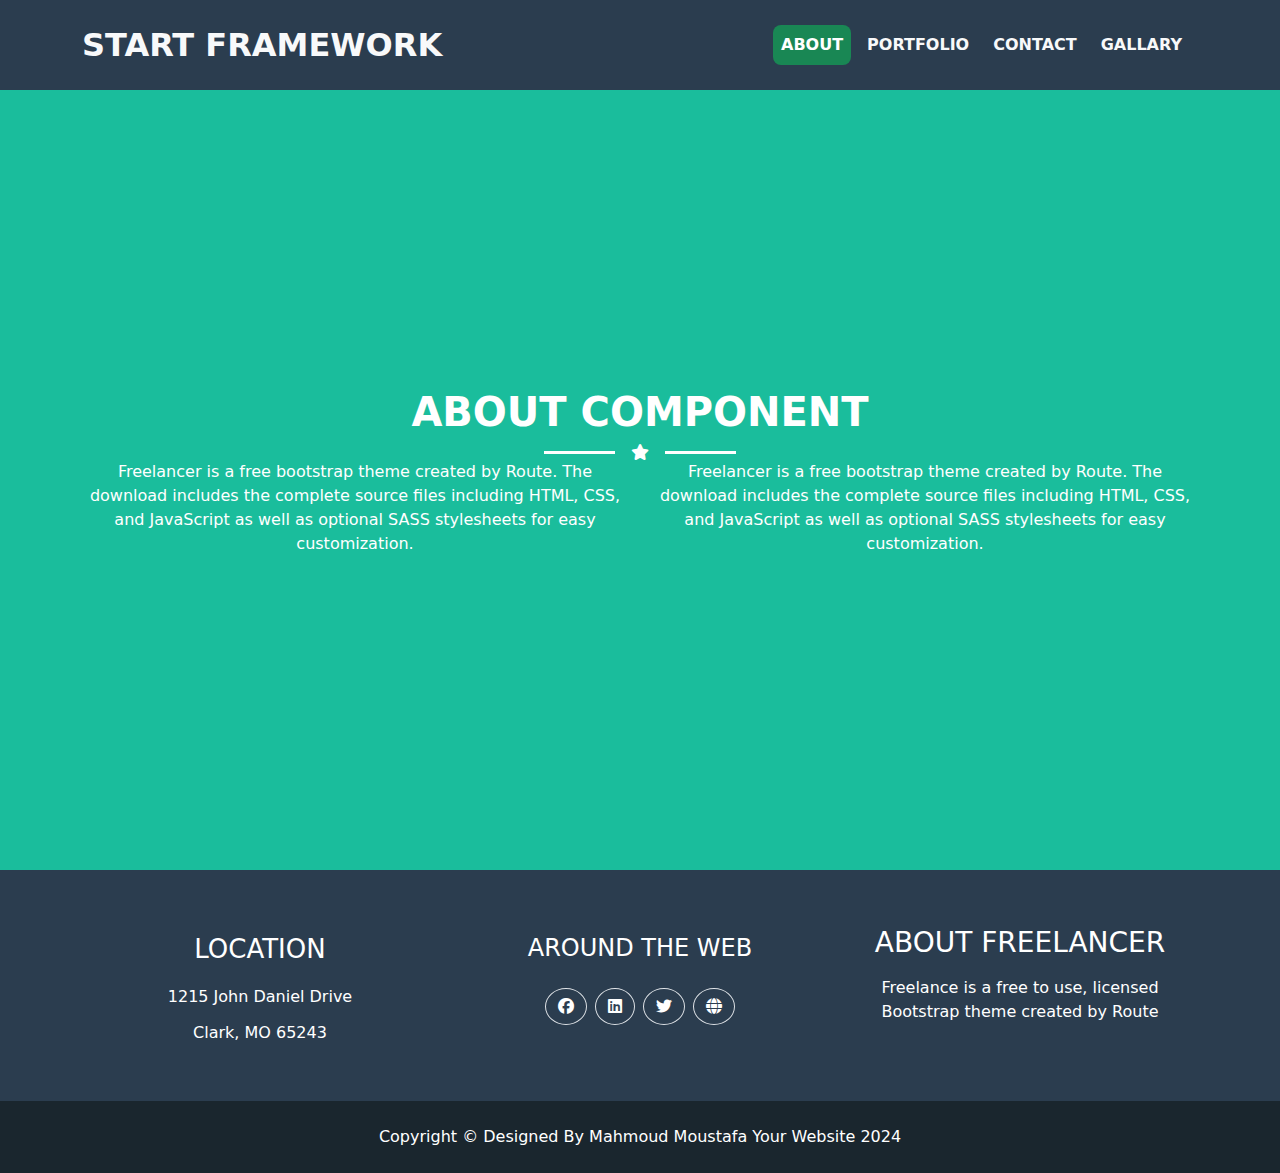
<file: about/index.html>
<!DOCTYPE html><html lang="en" data-critters-container><head>
  <meta charset="utf-8">
  <title>App1</title>
  <base href="/">
  <meta name="viewport" content="width=device-width, initial-scale=1">
  <link rel="icon" type="image/x-icon" href="assets/image/favicon.ico">
<style>@charset "UTF-8";:root{--bs-blue:#0d6efd;--bs-indigo:#6610f2;--bs-purple:#6f42c1;--bs-pink:#d63384;--bs-red:#dc3545;--bs-orange:#fd7e14;--bs-yellow:#ffc107;--bs-green:#198754;--bs-teal:#20c997;--bs-cyan:#0dcaf0;--bs-black:#000;--bs-white:#fff;--bs-gray:#6c757d;--bs-gray-dark:#343a40;--bs-gray-100:#f8f9fa;--bs-gray-200:#e9ecef;--bs-gray-300:#dee2e6;--bs-gray-400:#ced4da;--bs-gray-500:#adb5bd;--bs-gray-600:#6c757d;--bs-gray-700:#495057;--bs-gray-800:#343a40;--bs-gray-900:#212529;--bs-primary:#0d6efd;--bs-secondary:#6c757d;--bs-success:#198754;--bs-info:#0dcaf0;--bs-warning:#ffc107;--bs-danger:#dc3545;--bs-light:#f8f9fa;--bs-dark:#212529;--bs-primary-rgb:13,110,253;--bs-secondary-rgb:108,117,125;--bs-success-rgb:25,135,84;--bs-info-rgb:13,202,240;--bs-warning-rgb:255,193,7;--bs-danger-rgb:220,53,69;--bs-light-rgb:248,249,250;--bs-dark-rgb:33,37,41;--bs-primary-text-emphasis:#052c65;--bs-secondary-text-emphasis:#2b2f32;--bs-success-text-emphasis:#0a3622;--bs-info-text-emphasis:#055160;--bs-warning-text-emphasis:#664d03;--bs-danger-text-emphasis:#58151c;--bs-light-text-emphasis:#495057;--bs-dark-text-emphasis:#495057;--bs-primary-bg-subtle:#cfe2ff;--bs-secondary-bg-subtle:#e2e3e5;--bs-success-bg-subtle:#d1e7dd;--bs-info-bg-subtle:#cff4fc;--bs-warning-bg-subtle:#fff3cd;--bs-danger-bg-subtle:#f8d7da;--bs-light-bg-subtle:#fcfcfd;--bs-dark-bg-subtle:#ced4da;--bs-primary-border-subtle:#9ec5fe;--bs-secondary-border-subtle:#c4c8cb;--bs-success-border-subtle:#a3cfbb;--bs-info-border-subtle:#9eeaf9;--bs-warning-border-subtle:#ffe69c;--bs-danger-border-subtle:#f1aeb5;--bs-light-border-subtle:#e9ecef;--bs-dark-border-subtle:#adb5bd;--bs-white-rgb:255,255,255;--bs-black-rgb:0,0,0;--bs-font-sans-serif:system-ui,-apple-system,"Segoe UI",Roboto,"Helvetica Neue","Noto Sans","Liberation Sans",Arial,sans-serif,"Apple Color Emoji","Segoe UI Emoji","Segoe UI Symbol","Noto Color Emoji";--bs-font-monospace:SFMono-Regular,Menlo,Monaco,Consolas,"Liberation Mono","Courier New",monospace;--bs-gradient:linear-gradient(180deg, rgba(255, 255, 255, .15), rgba(255, 255, 255, 0));--bs-body-font-family:var(--bs-font-sans-serif);--bs-body-font-size:1rem;--bs-body-font-weight:400;--bs-body-line-height:1.5;--bs-body-color:#212529;--bs-body-color-rgb:33,37,41;--bs-body-bg:#fff;--bs-body-bg-rgb:255,255,255;--bs-emphasis-color:#000;--bs-emphasis-color-rgb:0,0,0;--bs-secondary-color:rgba(33, 37, 41, .75);--bs-secondary-color-rgb:33,37,41;--bs-secondary-bg:#e9ecef;--bs-secondary-bg-rgb:233,236,239;--bs-tertiary-color:rgba(33, 37, 41, .5);--bs-tertiary-color-rgb:33,37,41;--bs-tertiary-bg:#f8f9fa;--bs-tertiary-bg-rgb:248,249,250;--bs-heading-color:inherit;--bs-link-color:#0d6efd;--bs-link-color-rgb:13,110,253;--bs-link-decoration:underline;--bs-link-hover-color:#0a58ca;--bs-link-hover-color-rgb:10,88,202;--bs-code-color:#d63384;--bs-highlight-color:#212529;--bs-highlight-bg:#fff3cd;--bs-border-width:1px;--bs-border-style:solid;--bs-border-color:#dee2e6;--bs-border-color-translucent:rgba(0, 0, 0, .175);--bs-border-radius:.375rem;--bs-border-radius-sm:.25rem;--bs-border-radius-lg:.5rem;--bs-border-radius-xl:1rem;--bs-border-radius-xxl:2rem;--bs-border-radius-2xl:var(--bs-border-radius-xxl);--bs-border-radius-pill:50rem;--bs-box-shadow:0 .5rem 1rem rgba(0, 0, 0, .15);--bs-box-shadow-sm:0 .125rem .25rem rgba(0, 0, 0, .075);--bs-box-shadow-lg:0 1rem 3rem rgba(0, 0, 0, .175);--bs-box-shadow-inset:inset 0 1px 2px rgba(0, 0, 0, .075);--bs-focus-ring-width:.25rem;--bs-focus-ring-opacity:.25;--bs-focus-ring-color:rgba(13, 110, 253, .25);--bs-form-valid-color:#198754;--bs-form-valid-border-color:#198754;--bs-form-invalid-color:#dc3545;--bs-form-invalid-border-color:#dc3545}*,:after,:before{box-sizing:border-box}@media (prefers-reduced-motion:no-preference){:root{scroll-behavior:smooth}}body{margin:0;font-family:var(--bs-body-font-family);font-size:var(--bs-body-font-size);font-weight:var(--bs-body-font-weight);line-height:var(--bs-body-line-height);color:var(--bs-body-color);text-align:var(--bs-body-text-align);background-color:var(--bs-body-bg);-webkit-text-size-adjust:100%;-webkit-tap-highlight-color:transparent}h2,h3,h4{margin-top:0;margin-bottom:.5rem;font-weight:500;line-height:1.2;color:var(--bs-heading-color)}h2{font-size:calc(1.325rem + .9vw)}@media (min-width:1200px){h2{font-size:2rem}}h3{font-size:calc(1.3rem + .6vw)}@media (min-width:1200px){h3{font-size:1.75rem}}h4{font-size:calc(1.275rem + .3vw)}@media (min-width:1200px){h4{font-size:1.5rem}}p{margin-top:0;margin-bottom:1rem}ul{padding-left:2rem}ul{margin-top:0;margin-bottom:1rem}a{color:rgba(var(--bs-link-color-rgb),var(--bs-link-opacity,1));text-decoration:underline}a:hover{--bs-link-color-rgb:var(--bs-link-hover-color-rgb)}button{border-radius:0}button:focus:not(:focus-visible){outline:0}button{margin:0;font-family:inherit;font-size:inherit;line-height:inherit}button{text-transform:none}[type=button],button{-webkit-appearance:button}[type=button]:not(:disabled),button:not(:disabled){cursor:pointer}.container{--bs-gutter-x:1.5rem;--bs-gutter-y:0;width:100%;padding-right:calc(var(--bs-gutter-x) * .5);padding-left:calc(var(--bs-gutter-x) * .5);margin-right:auto;margin-left:auto}@media (min-width:576px){.container{max-width:540px}}@media (min-width:768px){.container{max-width:720px}}@media (min-width:992px){.container{max-width:960px}}@media (min-width:1200px){.container{max-width:1140px}}@media (min-width:1400px){.container{max-width:1320px}}:root{--bs-breakpoint-xs:0;--bs-breakpoint-sm:576px;--bs-breakpoint-md:768px;--bs-breakpoint-lg:992px;--bs-breakpoint-xl:1200px;--bs-breakpoint-xxl:1400px}.row{--bs-gutter-x:1.5rem;--bs-gutter-y:0;display:flex;flex-wrap:wrap;margin-top:calc(-1 * var(--bs-gutter-y));margin-right:calc(-.5 * var(--bs-gutter-x));margin-left:calc(-.5 * var(--bs-gutter-x))}.row>*{flex-shrink:0;width:100%;max-width:100%;padding-right:calc(var(--bs-gutter-x) * .5);padding-left:calc(var(--bs-gutter-x) * .5);margin-top:var(--bs-gutter-y)}@media (min-width:768px){.col-md-4{flex:0 0 auto;width:33.33333333%}.col-md-6{flex:0 0 auto;width:50%}}.collapse:not(.show){display:none}.nav-link{display:block;padding:var(--bs-nav-link-padding-y) var(--bs-nav-link-padding-x);font-size:var(--bs-nav-link-font-size);font-weight:var(--bs-nav-link-font-weight);color:var(--bs-nav-link-color);text-decoration:none;background:0 0;border:0;transition:color .15s ease-in-out,background-color .15s ease-in-out,border-color .15s ease-in-out}@media (prefers-reduced-motion:reduce){.nav-link{transition:none}}.nav-link:focus,.nav-link:hover{color:var(--bs-nav-link-hover-color)}.nav-link:focus-visible{outline:0;box-shadow:0 0 0 .25rem #0d6efd40}.nav-link:disabled{color:var(--bs-nav-link-disabled-color);pointer-events:none;cursor:default}.navbar{--bs-navbar-padding-x:0;--bs-navbar-padding-y:.5rem;--bs-navbar-color:rgba(var(--bs-emphasis-color-rgb), .65);--bs-navbar-hover-color:rgba(var(--bs-emphasis-color-rgb), .8);--bs-navbar-disabled-color:rgba(var(--bs-emphasis-color-rgb), .3);--bs-navbar-active-color:rgba(var(--bs-emphasis-color-rgb), 1);--bs-navbar-brand-padding-y:.3125rem;--bs-navbar-brand-margin-end:1rem;--bs-navbar-brand-font-size:1.25rem;--bs-navbar-brand-color:rgba(var(--bs-emphasis-color-rgb), 1);--bs-navbar-brand-hover-color:rgba(var(--bs-emphasis-color-rgb), 1);--bs-navbar-nav-link-padding-x:.5rem;--bs-navbar-toggler-padding-y:.25rem;--bs-navbar-toggler-padding-x:.75rem;--bs-navbar-toggler-font-size:1.25rem;--bs-navbar-toggler-icon-bg:url("data:image/svg+xml,%3csvg xmlns='http://www.w3.org/2000/svg' viewBox='0 0 30 30'%3e%3cpath stroke='rgba%2833, 37, 41, 0.75%29' stroke-linecap='round' stroke-miterlimit='10' stroke-width='2' d='M4 7h22M4 15h22M4 23h22'/%3e%3c/svg%3e");--bs-navbar-toggler-border-color:rgba(var(--bs-emphasis-color-rgb), .15);--bs-navbar-toggler-border-radius:var(--bs-border-radius);--bs-navbar-toggler-focus-width:.25rem;--bs-navbar-toggler-transition:box-shadow .15s ease-in-out;position:relative;display:flex;flex-wrap:wrap;align-items:center;justify-content:space-between;padding:var(--bs-navbar-padding-y) var(--bs-navbar-padding-x)}.navbar>.container{display:flex;flex-wrap:inherit;align-items:center;justify-content:space-between}.navbar-brand{padding-top:var(--bs-navbar-brand-padding-y);padding-bottom:var(--bs-navbar-brand-padding-y);margin-right:var(--bs-navbar-brand-margin-end);font-size:var(--bs-navbar-brand-font-size);color:var(--bs-navbar-brand-color);text-decoration:none;white-space:nowrap}.navbar-brand:focus,.navbar-brand:hover{color:var(--bs-navbar-brand-hover-color)}.navbar-nav{--bs-nav-link-padding-x:0;--bs-nav-link-padding-y:.5rem;--bs-nav-link-font-weight: ;--bs-nav-link-color:var(--bs-navbar-color);--bs-nav-link-hover-color:var(--bs-navbar-hover-color);--bs-nav-link-disabled-color:var(--bs-navbar-disabled-color);display:flex;flex-direction:column;padding-left:0;margin-bottom:0;list-style:none}.navbar-nav .nav-link.active{color:var(--bs-navbar-active-color)}.navbar-collapse{flex-basis:100%;flex-grow:1;align-items:center}.navbar-toggler{padding:var(--bs-navbar-toggler-padding-y) var(--bs-navbar-toggler-padding-x);font-size:var(--bs-navbar-toggler-font-size);line-height:1;color:var(--bs-navbar-color);background-color:transparent;border:var(--bs-border-width) solid var(--bs-navbar-toggler-border-color);border-radius:var(--bs-navbar-toggler-border-radius);transition:var(--bs-navbar-toggler-transition)}@media (prefers-reduced-motion:reduce){.navbar-toggler{transition:none}}.navbar-toggler:hover{text-decoration:none}.navbar-toggler:focus{text-decoration:none;outline:0;box-shadow:0 0 0 var(--bs-navbar-toggler-focus-width)}.navbar-toggler-icon{display:inline-block;width:1.5em;height:1.5em;vertical-align:middle;background-image:var(--bs-navbar-toggler-icon-bg);background-repeat:no-repeat;background-position:center;background-size:100%}@media (min-width:992px){.navbar-expand-lg{flex-wrap:nowrap;justify-content:flex-start}.navbar-expand-lg .navbar-nav{flex-direction:row}.navbar-expand-lg .navbar-nav .nav-link{padding-right:var(--bs-navbar-nav-link-padding-x);padding-left:var(--bs-navbar-nav-link-padding-x)}.navbar-expand-lg .navbar-collapse{display:flex!important;flex-basis:auto}.navbar-expand-lg .navbar-toggler{display:none}}.fixed-top{position:fixed;top:0;right:0;left:0;z-index:1030}.d-flex{display:flex!important}.border{border:var(--bs-border-width) var(--bs-border-style) var(--bs-border-color)!important}.justify-content-center{justify-content:center!important}.justify-content-between{justify-content:space-between!important}.align-items-center{align-items:center!important}.mx-1{margin-right:.25rem!important;margin-left:.25rem!important}.mx-3{margin-right:1rem!important;margin-left:1rem!important}.my-0{margin-top:0!important;margin-bottom:0!important}.my-1{margin-top:.25rem!important;margin-bottom:.25rem!important}.me-2{margin-right:.5rem!important}.mb-2{margin-bottom:.5rem!important}.ms-auto{margin-left:auto!important}.p-2{padding:.5rem!important}.p-3{padding:1rem!important}.py-1{padding-top:.25rem!important;padding-bottom:.25rem!important}.py-4{padding-top:1.5rem!important;padding-bottom:1.5rem!important}.py-5{padding-top:3rem!important;padding-bottom:3rem!important}.pt-2{padding-top:.5rem!important}.pt-3{padding-top:1rem!important}.pb-2{padding-bottom:.5rem!important}.text-center{text-align:center!important}.text-uppercase{text-transform:uppercase!important}.text-capitalize{text-transform:capitalize!important}.text-light{--bs-text-opacity:1;color:rgba(var(--bs-light-rgb),var(--bs-text-opacity))!important}.text-white{--bs-text-opacity:1;color:rgba(var(--bs-white-rgb),var(--bs-text-opacity))!important}.bg-success{--bs-bg-opacity:1;background-color:rgba(var(--bs-success-rgb),var(--bs-bg-opacity))!important}.bg-danger{--bs-bg-opacity:1;background-color:rgba(var(--bs-danger-rgb),var(--bs-bg-opacity))!important}.rounded-3{border-radius:var(--bs-border-radius-lg)!important}.rounded-circle{border-radius:50%!important}@media (min-width:992px){.mb-lg-0{margin-bottom:0!important}}.fa-brands,.fa-solid{-moz-osx-font-smoothing:grayscale;-webkit-font-smoothing:antialiased;display:var(--fa-display,inline-block);font-style:normal;font-variant:normal;line-height:1;text-rendering:auto}.fa-solid{font-family:"Font Awesome 6 Free"}.fa-brands{font-family:"Font Awesome 6 Brands"}.fa-globe:before{content:"\f0ac"}.fa-star:before{content:"\f005"}:root{--fa-style-family-brands:"Font Awesome 6 Brands";--fa-font-brands:normal 400 1em/1 "Font Awesome 6 Brands"}@font-face{font-family:"Font Awesome 6 Brands";font-style:normal;font-weight:400;font-display:block;src:url("./media/fa-brands-400-MDS4TU4L.woff2") format("woff2"),url("./media/fa-brands-400-CNBICIQT.ttf") format("truetype")}.fa-brands{font-weight:400}.fa-linkedin:before{content:"\f08c"}.fa-facebook:before{content:"\f09a"}.fa-twitter:before{content:"\f099"}:root{--fa-font-regular:normal 400 1em/1 "Font Awesome 6 Free"}@font-face{font-family:"Font Awesome 6 Free";font-style:normal;font-weight:400;font-display:block;src:url("./media/fa-regular-400-N56QV3DR.woff2") format("woff2"),url("./media/fa-regular-400-2FI4ICQD.ttf") format("truetype")}:root{--fa-style-family-classic:"Font Awesome 6 Free";--fa-font-solid:normal 900 1em/1 "Font Awesome 6 Free"}@font-face{font-family:"Font Awesome 6 Free";font-style:normal;font-weight:900;font-display:block;src:url("./media/fa-solid-900-Z3HFQTXF.woff2") format("woff2"),url("./media/fa-solid-900-XVWCCN5V.ttf") format("truetype")}.fa-solid{font-weight:900}
</style><link rel="stylesheet" href="styles-I5Q7SJOM.css" media="print" onload="this.media='all'"><noscript><link rel="stylesheet" href="styles-I5Q7SJOM.css"></noscript><style ng-app-id="ng">#title[_ngcontent-ng-c1569535903]{font-size:32px;font-weight:700}.w[_ngcontent-ng-c1569535903]{font-size:16px;font-weight:700}#navbar[_ngcontent-ng-c1569535903]{background-color:#2b3d4f!important}</style><style ng-app-id="ng">.footer[_ngcontent-ng-c4065493471]{background-color:#2b3d4f}.b[_ngcontent-ng-c4065493471]{font-size:26px}footer[_ngcontent-ng-c4065493471]{background-color:#1a262e}</style><style ng-app-id="ng">#about[_ngcontent-ng-c1444975541]{background-color:#1abd9c;padding-top:90px}.h[_ngcontent-ng-c1444975541]{font-weight:700;font-size:40px}</style><style ng-app-id="ng">.lineone[_ngcontent-ng-c3651976218], .linetwo[_ngcontent-ng-c3651976218]{width:6.4%;background-color:#fff;height:3px}</style></head>
<body><!--nghm-->
  <app-root _nghost-ng-c582792440 ng-version="17.3.12" ngh="1" ng-server-context="ssg"><app-navbar _ngcontent-ng-c582792440 _nghost-ng-c1569535903 ngh="0"><nav _ngcontent-ng-c1569535903 id="navbar" class="navbar navbar-expand-lg navbar-light bg-danger fixed-top p-3"><div _ngcontent-ng-c1569535903 class="container d-flex justify-content-between"><a _ngcontent-ng-c1569535903 id="title" href="#" class="navbar-brand uppercase text-light">START FRAMEWORK</a><button _ngcontent-ng-c1569535903 type="button" data-bs-toggle="collapse" data-bs-target="#navbarSupportedContent" aria-controls="navbarSupportedContent" aria-expanded="false" aria-label="Toggle navigation" class="navbar-toggler"><span _ngcontent-ng-c1569535903 class="navbar-toggler-icon"></span></button><div _ngcontent-ng-c1569535903 id="navbarSupportedContent" class="collapse navbar-collapse"><ul _ngcontent-ng-c1569535903 class="navbar-nav ms-auto mb-2 mb-lg-0"><li _ngcontent-ng-c1569535903 class="nav-item me-2"><a _ngcontent-ng-c1569535903 routerlink="about" routerlinkactive="bg-success text-white rounded-3" class="nav-link active w text-light bg-success text-white rounded-3" href="/about">ABOUT</a></li><li _ngcontent-ng-c1569535903 class="nav-item me-2"><a _ngcontent-ng-c1569535903 routerlink="portfolio" routerlinkactive="bg-success text-white rounded-3" class="nav-link active w text-light" href="/portfolio">PORTFOLIO</a></li><li _ngcontent-ng-c1569535903 class="nav-item me-2"><a _ngcontent-ng-c1569535903 routerlink="contact" routerlinkactive="bg-success text-white rounded-3" class="nav-link active w text-light" href="/contact">CONTACT</a></li><li _ngcontent-ng-c1569535903 class="nav-item me-2"><a _ngcontent-ng-c1569535903 routerlink="gallary" routerlinkactive="bg-success text-white rounded-3" class="nav-link active w text-light" href="/gallary">GALLARY</a></li></ul></div></div></nav></app-navbar><router-outlet _ngcontent-ng-c582792440></router-outlet><app-about _nghost-ng-c1444975541 ngh="0"><section _ngcontent-ng-c1444975541 id="about" class="d-flex justify-content-center align-items-center" style="min-height: calc(-30px + 100vh);"><div _ngcontent-ng-c1444975541 class="container u"><div _ngcontent-ng-c1444975541 class="text-center"><h2 _ngcontent-ng-c1444975541 class="h text-white">ABOUT COMPONENT</h2><app-skills _ngcontent-ng-c1444975541 _nghost-ng-c3651976218 ngh="0"><div _ngcontent-ng-c3651976218 class="d-flex justify-content-center align-items-center"><div _ngcontent-ng-c3651976218 class="lineone"></div><i _ngcontent-ng-c3651976218 class="fa-solid fa-star text-white mx-3"></i><div _ngcontent-ng-c3651976218 class="linetwo"></div></div></app-skills><div _ngcontent-ng-c1444975541><div _ngcontent-ng-c1444975541 class="row"><div _ngcontent-ng-c1444975541 class="col-md-6 text-white"><p _ngcontent-ng-c1444975541> Freelancer is a free bootstrap theme created by Route. The download includes the complete source files including HTML, CSS, and JavaScript as well as optional SASS stylesheets for easy customization. </p></div><div _ngcontent-ng-c1444975541 class="col-md-6 text-white"><p _ngcontent-ng-c1444975541> Freelancer is a free bootstrap theme created by Route. The download includes the complete source files including HTML, CSS, and JavaScript as well as optional SASS stylesheets for easy customization. </p></div></div></div></div></div></section></app-about><!----><app-footer _ngcontent-ng-c582792440 _nghost-ng-c4065493471 ngh="0"><section _ngcontent-ng-c4065493471 class="footer py-5"><div _ngcontent-ng-c4065493471 class="container"><div _ngcontent-ng-c4065493471 class="row"><div _ngcontent-ng-c4065493471 class="col-md-4"><div _ngcontent-ng-c4065493471 class="text-center pt-3"><h4 _ngcontent-ng-c4065493471 class="text-uppercase text-white pb-2 b">location</h4><p _ngcontent-ng-c4065493471 class="py-1 my-1 text-white">1215 John Daniel Drive</p><p _ngcontent-ng-c4065493471 class="py-1 my-1 text-white">Clark, MO 65243</p></div></div><div _ngcontent-ng-c4065493471 class="col-md-4"><div _ngcontent-ng-c4065493471 class="text-center"><h4 _ngcontent-ng-c4065493471 class="text-uppercase text-white p-3">AROUND THE WEB</h4><div _ngcontent-ng-c4065493471 class="icons pt-2"><span _ngcontent-ng-c4065493471 class="border rounded-circle p-2 mx-1"><i _ngcontent-ng-c4065493471 class="fa-brands mx-1 text-white fa-facebook"></i></span><span _ngcontent-ng-c4065493471 class="border rounded-circle p-2 mx-1"><i _ngcontent-ng-c4065493471 class="fa-brands mx-1 text-white fa-linkedin"></i></span><span _ngcontent-ng-c4065493471 class="border rounded-circle p-2 mx-1"><i _ngcontent-ng-c4065493471 class="fa-brands mx-1 text-white fa-twitter"></i></span><span _ngcontent-ng-c4065493471 class="border rounded-circle p-2 mx-1"><i _ngcontent-ng-c4065493471 class="fa-solid mx-1 text-white fa-globe"></i></span></div></div></div><div _ngcontent-ng-c4065493471 class="col-md-4"><h3 _ngcontent-ng-c4065493471 class="text-uppercase text-white pt-2 text-center pb-2">ABOUT FREELANCER
</h3><p _ngcontent-ng-c4065493471 class="text-white text-center">Freelance is a free to use, licensed Bootstrap theme created by Route </p></div></div></div></section><section _ngcontent-ng-c4065493471><footer _ngcontent-ng-c4065493471 class="text-center"><div _ngcontent-ng-c4065493471 class="py-4"><p _ngcontent-ng-c4065493471 class="text-white my-0 text-capitalize">Copyright © designed by Mahmoud Moustafa Your Website 2024</p></div></footer></section></app-footer></app-root>
<script src="polyfills-SCHOHYNV.js" type="module"></script><script src="scripts-EEEIPNC3.js" defer></script><script src="main-N3GWDDP6.js" type="module"></script>

<script id="ng-state" type="application/json">{"__nghData__":[{},{"c":{"1":[{"i":"c1444975541","r":1}]}}]}</script></body></html>
</file>
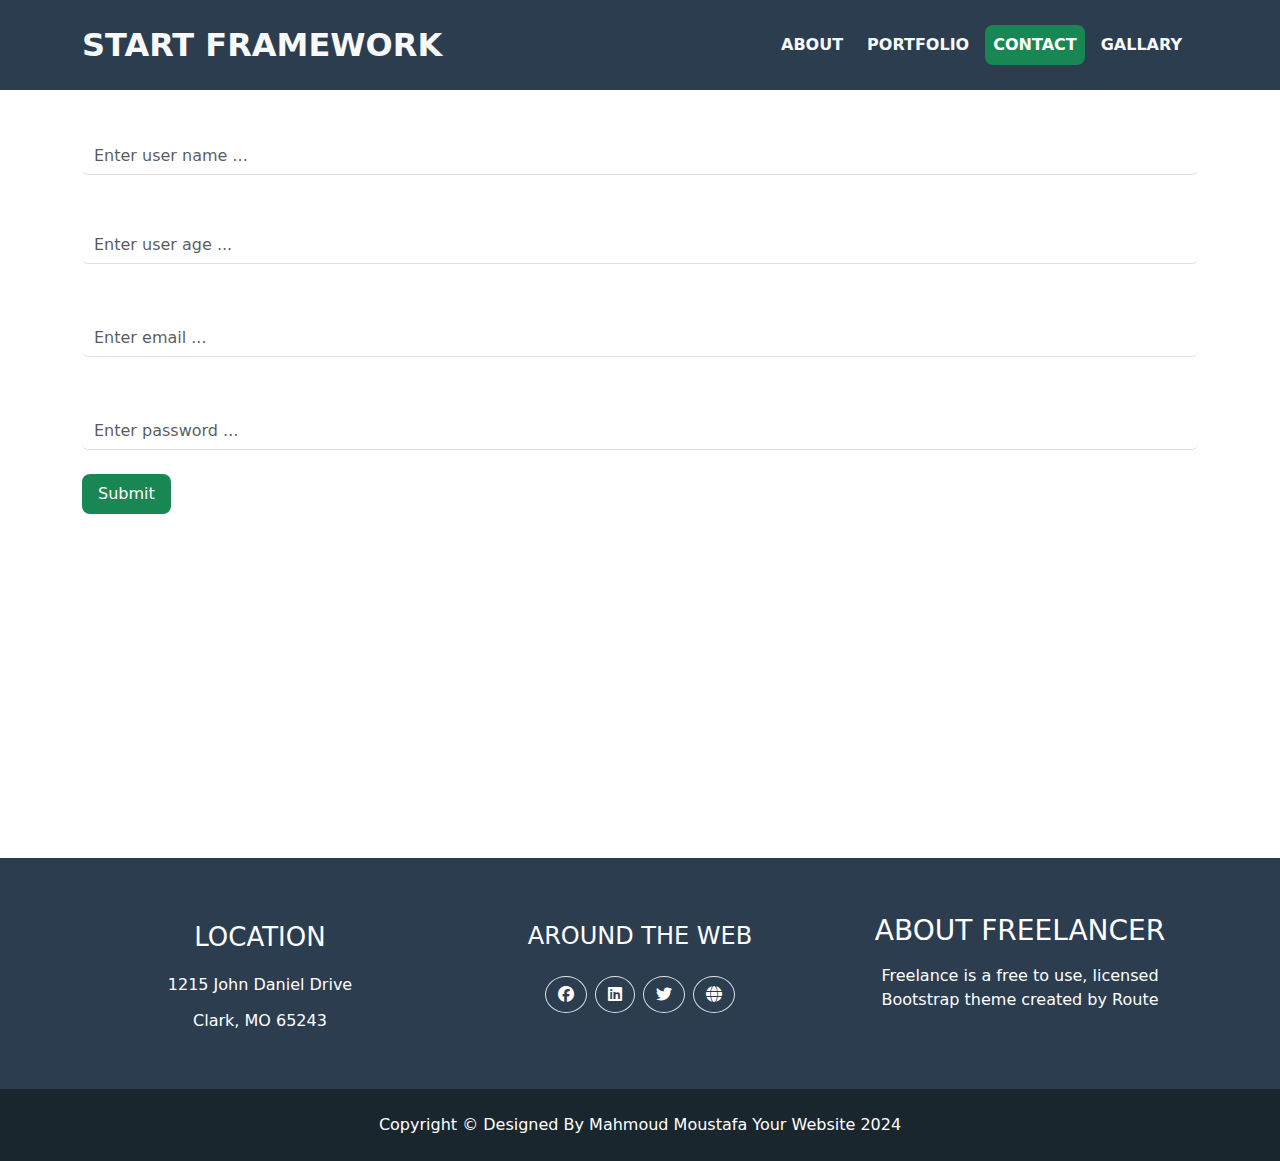
<file: contact/index.html>
<!DOCTYPE html><html lang="en" data-critters-container><head>
  <meta charset="utf-8">
  <title>App1</title>
  <base href="/">
  <meta name="viewport" content="width=device-width, initial-scale=1">
  <link rel="icon" type="image/x-icon" href="assets/image/favicon.ico">
<style>@charset "UTF-8";:root{--bs-blue:#0d6efd;--bs-indigo:#6610f2;--bs-purple:#6f42c1;--bs-pink:#d63384;--bs-red:#dc3545;--bs-orange:#fd7e14;--bs-yellow:#ffc107;--bs-green:#198754;--bs-teal:#20c997;--bs-cyan:#0dcaf0;--bs-black:#000;--bs-white:#fff;--bs-gray:#6c757d;--bs-gray-dark:#343a40;--bs-gray-100:#f8f9fa;--bs-gray-200:#e9ecef;--bs-gray-300:#dee2e6;--bs-gray-400:#ced4da;--bs-gray-500:#adb5bd;--bs-gray-600:#6c757d;--bs-gray-700:#495057;--bs-gray-800:#343a40;--bs-gray-900:#212529;--bs-primary:#0d6efd;--bs-secondary:#6c757d;--bs-success:#198754;--bs-info:#0dcaf0;--bs-warning:#ffc107;--bs-danger:#dc3545;--bs-light:#f8f9fa;--bs-dark:#212529;--bs-primary-rgb:13,110,253;--bs-secondary-rgb:108,117,125;--bs-success-rgb:25,135,84;--bs-info-rgb:13,202,240;--bs-warning-rgb:255,193,7;--bs-danger-rgb:220,53,69;--bs-light-rgb:248,249,250;--bs-dark-rgb:33,37,41;--bs-primary-text-emphasis:#052c65;--bs-secondary-text-emphasis:#2b2f32;--bs-success-text-emphasis:#0a3622;--bs-info-text-emphasis:#055160;--bs-warning-text-emphasis:#664d03;--bs-danger-text-emphasis:#58151c;--bs-light-text-emphasis:#495057;--bs-dark-text-emphasis:#495057;--bs-primary-bg-subtle:#cfe2ff;--bs-secondary-bg-subtle:#e2e3e5;--bs-success-bg-subtle:#d1e7dd;--bs-info-bg-subtle:#cff4fc;--bs-warning-bg-subtle:#fff3cd;--bs-danger-bg-subtle:#f8d7da;--bs-light-bg-subtle:#fcfcfd;--bs-dark-bg-subtle:#ced4da;--bs-primary-border-subtle:#9ec5fe;--bs-secondary-border-subtle:#c4c8cb;--bs-success-border-subtle:#a3cfbb;--bs-info-border-subtle:#9eeaf9;--bs-warning-border-subtle:#ffe69c;--bs-danger-border-subtle:#f1aeb5;--bs-light-border-subtle:#e9ecef;--bs-dark-border-subtle:#adb5bd;--bs-white-rgb:255,255,255;--bs-black-rgb:0,0,0;--bs-font-sans-serif:system-ui,-apple-system,"Segoe UI",Roboto,"Helvetica Neue","Noto Sans","Liberation Sans",Arial,sans-serif,"Apple Color Emoji","Segoe UI Emoji","Segoe UI Symbol","Noto Color Emoji";--bs-font-monospace:SFMono-Regular,Menlo,Monaco,Consolas,"Liberation Mono","Courier New",monospace;--bs-gradient:linear-gradient(180deg, rgba(255, 255, 255, .15), rgba(255, 255, 255, 0));--bs-body-font-family:var(--bs-font-sans-serif);--bs-body-font-size:1rem;--bs-body-font-weight:400;--bs-body-line-height:1.5;--bs-body-color:#212529;--bs-body-color-rgb:33,37,41;--bs-body-bg:#fff;--bs-body-bg-rgb:255,255,255;--bs-emphasis-color:#000;--bs-emphasis-color-rgb:0,0,0;--bs-secondary-color:rgba(33, 37, 41, .75);--bs-secondary-color-rgb:33,37,41;--bs-secondary-bg:#e9ecef;--bs-secondary-bg-rgb:233,236,239;--bs-tertiary-color:rgba(33, 37, 41, .5);--bs-tertiary-color-rgb:33,37,41;--bs-tertiary-bg:#f8f9fa;--bs-tertiary-bg-rgb:248,249,250;--bs-heading-color:inherit;--bs-link-color:#0d6efd;--bs-link-color-rgb:13,110,253;--bs-link-decoration:underline;--bs-link-hover-color:#0a58ca;--bs-link-hover-color-rgb:10,88,202;--bs-code-color:#d63384;--bs-highlight-color:#212529;--bs-highlight-bg:#fff3cd;--bs-border-width:1px;--bs-border-style:solid;--bs-border-color:#dee2e6;--bs-border-color-translucent:rgba(0, 0, 0, .175);--bs-border-radius:.375rem;--bs-border-radius-sm:.25rem;--bs-border-radius-lg:.5rem;--bs-border-radius-xl:1rem;--bs-border-radius-xxl:2rem;--bs-border-radius-2xl:var(--bs-border-radius-xxl);--bs-border-radius-pill:50rem;--bs-box-shadow:0 .5rem 1rem rgba(0, 0, 0, .15);--bs-box-shadow-sm:0 .125rem .25rem rgba(0, 0, 0, .075);--bs-box-shadow-lg:0 1rem 3rem rgba(0, 0, 0, .175);--bs-box-shadow-inset:inset 0 1px 2px rgba(0, 0, 0, .075);--bs-focus-ring-width:.25rem;--bs-focus-ring-opacity:.25;--bs-focus-ring-color:rgba(13, 110, 253, .25);--bs-form-valid-color:#198754;--bs-form-valid-border-color:#198754;--bs-form-invalid-color:#dc3545;--bs-form-invalid-border-color:#dc3545}*,:after,:before{box-sizing:border-box}@media (prefers-reduced-motion:no-preference){:root{scroll-behavior:smooth}}body{margin:0;font-family:var(--bs-body-font-family);font-size:var(--bs-body-font-size);font-weight:var(--bs-body-font-weight);line-height:var(--bs-body-line-height);color:var(--bs-body-color);text-align:var(--bs-body-text-align);background-color:var(--bs-body-bg);-webkit-text-size-adjust:100%;-webkit-tap-highlight-color:transparent}h3,h4{margin-top:0;margin-bottom:.5rem;font-weight:500;line-height:1.2;color:var(--bs-heading-color)}h3{font-size:calc(1.3rem + .6vw)}@media (min-width:1200px){h3{font-size:1.75rem}}h4{font-size:calc(1.275rem + .3vw)}@media (min-width:1200px){h4{font-size:1.5rem}}p{margin-top:0;margin-bottom:1rem}ul{padding-left:2rem}ul{margin-top:0;margin-bottom:1rem}a{color:rgba(var(--bs-link-color-rgb),var(--bs-link-opacity,1));text-decoration:underline}a:hover{--bs-link-color-rgb:var(--bs-link-hover-color-rgb)}button{border-radius:0}button:focus:not(:focus-visible){outline:0}button,input{margin:0;font-family:inherit;font-size:inherit;line-height:inherit}button{text-transform:none}[type=button],button{-webkit-appearance:button}[type=button]:not(:disabled),button:not(:disabled){cursor:pointer}.container{--bs-gutter-x:1.5rem;--bs-gutter-y:0;width:100%;padding-right:calc(var(--bs-gutter-x) * .5);padding-left:calc(var(--bs-gutter-x) * .5);margin-right:auto;margin-left:auto}@media (min-width:576px){.container{max-width:540px}}@media (min-width:768px){.container{max-width:720px}}@media (min-width:992px){.container{max-width:960px}}@media (min-width:1200px){.container{max-width:1140px}}@media (min-width:1400px){.container{max-width:1320px}}:root{--bs-breakpoint-xs:0;--bs-breakpoint-sm:576px;--bs-breakpoint-md:768px;--bs-breakpoint-lg:992px;--bs-breakpoint-xl:1200px;--bs-breakpoint-xxl:1400px}.row{--bs-gutter-x:1.5rem;--bs-gutter-y:0;display:flex;flex-wrap:wrap;margin-top:calc(-1 * var(--bs-gutter-y));margin-right:calc(-.5 * var(--bs-gutter-x));margin-left:calc(-.5 * var(--bs-gutter-x))}.row>*{flex-shrink:0;width:100%;max-width:100%;padding-right:calc(var(--bs-gutter-x) * .5);padding-left:calc(var(--bs-gutter-x) * .5);margin-top:var(--bs-gutter-y)}@media (min-width:768px){.col-md-4{flex:0 0 auto;width:33.33333333%}}.form-control{display:block;width:100%;padding:.375rem .75rem;font-size:1rem;font-weight:400;line-height:1.5;color:var(--bs-body-color);-webkit-appearance:none;-moz-appearance:none;appearance:none;background-color:var(--bs-body-bg);background-clip:padding-box;border:var(--bs-border-width) solid var(--bs-border-color);border-radius:var(--bs-border-radius);transition:border-color .15s ease-in-out,box-shadow .15s ease-in-out}@media (prefers-reduced-motion:reduce){.form-control{transition:none}}.form-control:focus{color:var(--bs-body-color);background-color:var(--bs-body-bg);border-color:#86b7fe;outline:0;box-shadow:0 0 0 .25rem #0d6efd40}.form-control::-webkit-date-and-time-value{min-width:85px;height:1.5em;margin:0}.form-control::-webkit-datetime-edit{display:block;padding:0}.form-control::-moz-placeholder{color:var(--bs-secondary-color);opacity:1}.form-control::placeholder{color:var(--bs-secondary-color);opacity:1}.form-control:disabled{background-color:var(--bs-secondary-bg);opacity:1}.form-control::-webkit-file-upload-button{padding:.375rem .75rem;margin:-.375rem -.75rem;-webkit-margin-end:.75rem;margin-inline-end:.75rem;color:var(--bs-body-color);background-color:var(--bs-tertiary-bg);pointer-events:none;border-color:inherit;border-style:solid;border-width:0;border-inline-end-width:var(--bs-border-width);border-radius:0;-webkit-transition:color .15s ease-in-out,background-color .15s ease-in-out,border-color .15s ease-in-out,box-shadow .15s ease-in-out;transition:color .15s ease-in-out,background-color .15s ease-in-out,border-color .15s ease-in-out,box-shadow .15s ease-in-out}.form-control::file-selector-button{padding:.375rem .75rem;margin:-.375rem -.75rem;-webkit-margin-end:.75rem;margin-inline-end:.75rem;color:var(--bs-body-color);background-color:var(--bs-tertiary-bg);pointer-events:none;border-color:inherit;border-style:solid;border-width:0;border-inline-end-width:var(--bs-border-width);border-radius:0;transition:color .15s ease-in-out,background-color .15s ease-in-out,border-color .15s ease-in-out,box-shadow .15s ease-in-out}@media (prefers-reduced-motion:reduce){.form-control::-webkit-file-upload-button{-webkit-transition:none;transition:none}.form-control::file-selector-button{transition:none}}.form-control:hover:not(:disabled):not([readonly])::-webkit-file-upload-button{background-color:var(--bs-secondary-bg)}.form-control:hover:not(:disabled):not([readonly])::file-selector-button{background-color:var(--bs-secondary-bg)}.btn{--bs-btn-padding-x:.75rem;--bs-btn-padding-y:.375rem;--bs-btn-font-family: ;--bs-btn-font-size:1rem;--bs-btn-font-weight:400;--bs-btn-line-height:1.5;--bs-btn-color:var(--bs-body-color);--bs-btn-bg:transparent;--bs-btn-border-width:var(--bs-border-width);--bs-btn-border-color:transparent;--bs-btn-border-radius:var(--bs-border-radius);--bs-btn-hover-border-color:transparent;--bs-btn-box-shadow:inset 0 1px 0 rgba(255, 255, 255, .15),0 1px 1px rgba(0, 0, 0, .075);--bs-btn-disabled-opacity:.65;--bs-btn-focus-box-shadow:0 0 0 .25rem rgba(var(--bs-btn-focus-shadow-rgb), .5);display:inline-block;padding:var(--bs-btn-padding-y) var(--bs-btn-padding-x);font-family:var(--bs-btn-font-family);font-size:var(--bs-btn-font-size);font-weight:var(--bs-btn-font-weight);line-height:var(--bs-btn-line-height);color:var(--bs-btn-color);text-align:center;text-decoration:none;vertical-align:middle;cursor:pointer;-webkit-user-select:none;-moz-user-select:none;user-select:none;border:var(--bs-btn-border-width) solid var(--bs-btn-border-color);border-radius:var(--bs-btn-border-radius);background-color:var(--bs-btn-bg);transition:color .15s ease-in-out,background-color .15s ease-in-out,border-color .15s ease-in-out,box-shadow .15s ease-in-out}@media (prefers-reduced-motion:reduce){.btn{transition:none}}.btn:hover{color:var(--bs-btn-hover-color);background-color:var(--bs-btn-hover-bg);border-color:var(--bs-btn-hover-border-color)}.btn:focus-visible{color:var(--bs-btn-hover-color);background-color:var(--bs-btn-hover-bg);border-color:var(--bs-btn-hover-border-color);outline:0;box-shadow:var(--bs-btn-focus-box-shadow)}.btn:first-child:active,:not(.btn-check)+.btn:active{color:var(--bs-btn-active-color);background-color:var(--bs-btn-active-bg);border-color:var(--bs-btn-active-border-color)}.btn:first-child:active:focus-visible,:not(.btn-check)+.btn:active:focus-visible{box-shadow:var(--bs-btn-focus-box-shadow)}.btn:disabled{color:var(--bs-btn-disabled-color);pointer-events:none;background-color:var(--bs-btn-disabled-bg);border-color:var(--bs-btn-disabled-border-color);opacity:var(--bs-btn-disabled-opacity)}.collapse:not(.show){display:none}.nav-link{display:block;padding:var(--bs-nav-link-padding-y) var(--bs-nav-link-padding-x);font-size:var(--bs-nav-link-font-size);font-weight:var(--bs-nav-link-font-weight);color:var(--bs-nav-link-color);text-decoration:none;background:0 0;border:0;transition:color .15s ease-in-out,background-color .15s ease-in-out,border-color .15s ease-in-out}@media (prefers-reduced-motion:reduce){.nav-link{transition:none}}.nav-link:focus,.nav-link:hover{color:var(--bs-nav-link-hover-color)}.nav-link:focus-visible{outline:0;box-shadow:0 0 0 .25rem #0d6efd40}.nav-link:disabled{color:var(--bs-nav-link-disabled-color);pointer-events:none;cursor:default}.navbar{--bs-navbar-padding-x:0;--bs-navbar-padding-y:.5rem;--bs-navbar-color:rgba(var(--bs-emphasis-color-rgb), .65);--bs-navbar-hover-color:rgba(var(--bs-emphasis-color-rgb), .8);--bs-navbar-disabled-color:rgba(var(--bs-emphasis-color-rgb), .3);--bs-navbar-active-color:rgba(var(--bs-emphasis-color-rgb), 1);--bs-navbar-brand-padding-y:.3125rem;--bs-navbar-brand-margin-end:1rem;--bs-navbar-brand-font-size:1.25rem;--bs-navbar-brand-color:rgba(var(--bs-emphasis-color-rgb), 1);--bs-navbar-brand-hover-color:rgba(var(--bs-emphasis-color-rgb), 1);--bs-navbar-nav-link-padding-x:.5rem;--bs-navbar-toggler-padding-y:.25rem;--bs-navbar-toggler-padding-x:.75rem;--bs-navbar-toggler-font-size:1.25rem;--bs-navbar-toggler-icon-bg:url("data:image/svg+xml,%3csvg xmlns='http://www.w3.org/2000/svg' viewBox='0 0 30 30'%3e%3cpath stroke='rgba%2833, 37, 41, 0.75%29' stroke-linecap='round' stroke-miterlimit='10' stroke-width='2' d='M4 7h22M4 15h22M4 23h22'/%3e%3c/svg%3e");--bs-navbar-toggler-border-color:rgba(var(--bs-emphasis-color-rgb), .15);--bs-navbar-toggler-border-radius:var(--bs-border-radius);--bs-navbar-toggler-focus-width:.25rem;--bs-navbar-toggler-transition:box-shadow .15s ease-in-out;position:relative;display:flex;flex-wrap:wrap;align-items:center;justify-content:space-between;padding:var(--bs-navbar-padding-y) var(--bs-navbar-padding-x)}.navbar>.container{display:flex;flex-wrap:inherit;align-items:center;justify-content:space-between}.navbar-brand{padding-top:var(--bs-navbar-brand-padding-y);padding-bottom:var(--bs-navbar-brand-padding-y);margin-right:var(--bs-navbar-brand-margin-end);font-size:var(--bs-navbar-brand-font-size);color:var(--bs-navbar-brand-color);text-decoration:none;white-space:nowrap}.navbar-brand:focus,.navbar-brand:hover{color:var(--bs-navbar-brand-hover-color)}.navbar-nav{--bs-nav-link-padding-x:0;--bs-nav-link-padding-y:.5rem;--bs-nav-link-font-weight: ;--bs-nav-link-color:var(--bs-navbar-color);--bs-nav-link-hover-color:var(--bs-navbar-hover-color);--bs-nav-link-disabled-color:var(--bs-navbar-disabled-color);display:flex;flex-direction:column;padding-left:0;margin-bottom:0;list-style:none}.navbar-nav .nav-link.active{color:var(--bs-navbar-active-color)}.navbar-collapse{flex-basis:100%;flex-grow:1;align-items:center}.navbar-toggler{padding:var(--bs-navbar-toggler-padding-y) var(--bs-navbar-toggler-padding-x);font-size:var(--bs-navbar-toggler-font-size);line-height:1;color:var(--bs-navbar-color);background-color:transparent;border:var(--bs-border-width) solid var(--bs-navbar-toggler-border-color);border-radius:var(--bs-navbar-toggler-border-radius);transition:var(--bs-navbar-toggler-transition)}@media (prefers-reduced-motion:reduce){.navbar-toggler{transition:none}}.navbar-toggler:hover{text-decoration:none}.navbar-toggler:focus{text-decoration:none;outline:0;box-shadow:0 0 0 var(--bs-navbar-toggler-focus-width)}.navbar-toggler-icon{display:inline-block;width:1.5em;height:1.5em;vertical-align:middle;background-image:var(--bs-navbar-toggler-icon-bg);background-repeat:no-repeat;background-position:center;background-size:100%}@media (min-width:992px){.navbar-expand-lg{flex-wrap:nowrap;justify-content:flex-start}.navbar-expand-lg .navbar-nav{flex-direction:row}.navbar-expand-lg .navbar-nav .nav-link{padding-right:var(--bs-navbar-nav-link-padding-x);padding-left:var(--bs-navbar-nav-link-padding-x)}.navbar-expand-lg .navbar-collapse{display:flex!important;flex-basis:auto}.navbar-expand-lg .navbar-toggler{display:none}}.fixed-top{position:fixed;top:0;right:0;left:0;z-index:1030}.d-flex{display:flex!important}.border{border:var(--bs-border-width) var(--bs-border-style) var(--bs-border-color)!important}.border-0{border:0!important}.border-bottom{border-bottom:var(--bs-border-width) var(--bs-border-style) var(--bs-border-color)!important}.justify-content-between{justify-content:space-between!important}.mx-1{margin-right:.25rem!important;margin-left:.25rem!important}.my-0{margin-top:0!important;margin-bottom:0!important}.my-1{margin-top:.25rem!important;margin-bottom:.25rem!important}.mt-3{margin-top:1rem!important}.me-2{margin-right:.5rem!important}.mb-1{margin-bottom:.25rem!important}.mb-2{margin-bottom:.5rem!important}.mb-5{margin-bottom:3rem!important}.ms-auto{margin-left:auto!important}.p-2{padding:.5rem!important}.p-3{padding:1rem!important}.py-1{padding-top:.25rem!important;padding-bottom:.25rem!important}.py-4{padding-top:1.5rem!important;padding-bottom:1.5rem!important}.py-5{padding-top:3rem!important;padding-bottom:3rem!important}.pt-2{padding-top:.5rem!important}.pt-3{padding-top:1rem!important}.pt-5{padding-top:3rem!important}.pe-3{padding-right:1rem!important}.pb-2{padding-bottom:.5rem!important}.ps-3{padding-left:1rem!important}.text-center{text-align:center!important}.text-uppercase{text-transform:uppercase!important}.text-capitalize{text-transform:capitalize!important}.text-light{--bs-text-opacity:1;color:rgba(var(--bs-light-rgb),var(--bs-text-opacity))!important}.text-white{--bs-text-opacity:1;color:rgba(var(--bs-white-rgb),var(--bs-text-opacity))!important}.bg-success{--bs-bg-opacity:1;background-color:rgba(var(--bs-success-rgb),var(--bs-bg-opacity))!important}.bg-danger{--bs-bg-opacity:1;background-color:rgba(var(--bs-danger-rgb),var(--bs-bg-opacity))!important}.rounded-3{border-radius:var(--bs-border-radius-lg)!important}.rounded-circle{border-radius:50%!important}@media (min-width:992px){.mb-lg-0{margin-bottom:0!important}}.fa-brands,.fa-solid{-moz-osx-font-smoothing:grayscale;-webkit-font-smoothing:antialiased;display:var(--fa-display,inline-block);font-style:normal;font-variant:normal;line-height:1;text-rendering:auto}.fa-solid{font-family:"Font Awesome 6 Free"}.fa-brands{font-family:"Font Awesome 6 Brands"}.fa-globe:before{content:"\f0ac"}:root{--fa-style-family-brands:"Font Awesome 6 Brands";--fa-font-brands:normal 400 1em/1 "Font Awesome 6 Brands"}@font-face{font-family:"Font Awesome 6 Brands";font-style:normal;font-weight:400;font-display:block;src:url("./media/fa-brands-400-MDS4TU4L.woff2") format("woff2"),url("./media/fa-brands-400-CNBICIQT.ttf") format("truetype")}.fa-brands{font-weight:400}.fa-linkedin:before{content:"\f08c"}.fa-facebook:before{content:"\f09a"}.fa-twitter:before{content:"\f099"}:root{--fa-font-regular:normal 400 1em/1 "Font Awesome 6 Free"}@font-face{font-family:"Font Awesome 6 Free";font-style:normal;font-weight:400;font-display:block;src:url("./media/fa-regular-400-N56QV3DR.woff2") format("woff2"),url("./media/fa-regular-400-2FI4ICQD.ttf") format("truetype")}:root{--fa-style-family-classic:"Font Awesome 6 Free";--fa-font-solid:normal 900 1em/1 "Font Awesome 6 Free"}@font-face{font-family:"Font Awesome 6 Free";font-style:normal;font-weight:900;font-display:block;src:url("./media/fa-solid-900-Z3HFQTXF.woff2") format("woff2"),url("./media/fa-solid-900-XVWCCN5V.ttf") format("truetype")}.fa-solid{font-weight:900}
</style><link rel="stylesheet" href="styles-I5Q7SJOM.css" media="print" onload="this.media='all'"><noscript><link rel="stylesheet" href="styles-I5Q7SJOM.css"></noscript><style ng-app-id="ng">#title[_ngcontent-ng-c1569535903]{font-size:32px;font-weight:700}.w[_ngcontent-ng-c1569535903]{font-size:16px;font-weight:700}#navbar[_ngcontent-ng-c1569535903]{background-color:#2b3d4f!important}</style><style ng-app-id="ng">.footer[_ngcontent-ng-c4065493471]{background-color:#2b3d4f}.b[_ngcontent-ng-c4065493471]{font-size:26px}footer[_ngcontent-ng-c4065493471]{background-color:#1a262e}</style><style ng-app-id="ng">#contact[_ngcontent-ng-c3813508555]{padding-top:90px}.form-control[_ngcontent-ng-c3813508555]:focus{box-shadow:0 0}@media (max-width:768px){#contact[_ngcontent-ng-c3813508555]{min-height:calc(-330px + 100vh)!important;padding-top:120px}}</style></head>
<body><!--nghm-->
  <app-root _nghost-ng-c582792440 ng-version="17.3.12" ngh="1" ng-server-context="ssg"><app-navbar _ngcontent-ng-c582792440 _nghost-ng-c1569535903 ngh="0"><nav _ngcontent-ng-c1569535903 id="navbar" class="navbar navbar-expand-lg navbar-light bg-danger fixed-top p-3"><div _ngcontent-ng-c1569535903 class="container d-flex justify-content-between"><a _ngcontent-ng-c1569535903 id="title" href="#" class="navbar-brand uppercase text-light">START FRAMEWORK</a><button _ngcontent-ng-c1569535903 type="button" data-bs-toggle="collapse" data-bs-target="#navbarSupportedContent" aria-controls="navbarSupportedContent" aria-expanded="false" aria-label="Toggle navigation" class="navbar-toggler"><span _ngcontent-ng-c1569535903 class="navbar-toggler-icon"></span></button><div _ngcontent-ng-c1569535903 id="navbarSupportedContent" class="collapse navbar-collapse"><ul _ngcontent-ng-c1569535903 class="navbar-nav ms-auto mb-2 mb-lg-0"><li _ngcontent-ng-c1569535903 class="nav-item me-2"><a _ngcontent-ng-c1569535903 routerlink="about" routerlinkactive="bg-success text-white rounded-3" class="nav-link active w text-light" href="/about">ABOUT</a></li><li _ngcontent-ng-c1569535903 class="nav-item me-2"><a _ngcontent-ng-c1569535903 routerlink="portfolio" routerlinkactive="bg-success text-white rounded-3" class="nav-link active w text-light" href="/portfolio">PORTFOLIO</a></li><li _ngcontent-ng-c1569535903 class="nav-item me-2"><a _ngcontent-ng-c1569535903 routerlink="contact" routerlinkactive="bg-success text-white rounded-3" class="nav-link active w text-light bg-success text-white rounded-3" href="/contact">CONTACT</a></li><li _ngcontent-ng-c1569535903 class="nav-item me-2"><a _ngcontent-ng-c1569535903 routerlink="gallary" routerlinkactive="bg-success text-white rounded-3" class="nav-link active w text-light" href="/gallary">GALLARY</a></li></ul></div></div></nav></app-navbar><router-outlet _ngcontent-ng-c582792440></router-outlet><app-contact _nghost-ng-c3813508555 ngh="0"><section _ngcontent-ng-c3813508555 id="contact" class="mb-5" style="min-height: calc(-90px + 100vh);"><div _ngcontent-ng-c3813508555 class="container"><form _ngcontent-ng-c3813508555 id="form"><div _ngcontent-ng-c3813508555 class="mb-1 pt-5"><input _ngcontent-ng-c3813508555 required type="text" id="exampleFormControlInput1" placeholder="Enter user name ..." class="form-control border-0 border-bottom"></div><div _ngcontent-ng-c3813508555 class="mb-2 pt-5"><input _ngcontent-ng-c3813508555 required type="number" id="exampleFormControlInput2" placeholder="Enter user age ..." class="form-control border-0 border-bottom"></div><div _ngcontent-ng-c3813508555 class="mb-2 pt-5"><input _ngcontent-ng-c3813508555 required type="email" id="exampleFormControlInput3" placeholder="Enter email ..." class="form-control border-0 border-bottom"></div><div _ngcontent-ng-c3813508555 class="mb-2 pt-5"><input _ngcontent-ng-c3813508555 required type="password" id="exampleFormControlInput4" placeholder="Enter password ..." class="form-control border-0 border-bottom"></div><button _ngcontent-ng-c3813508555 class="rounded-3 border-0 text-white pt-2 pb-2 ps-3 pe-3 btn bg-success mt-3">Submit</button></form></div></section></app-contact><!----><app-footer _ngcontent-ng-c582792440 _nghost-ng-c4065493471 ngh="0"><section _ngcontent-ng-c4065493471 class="footer py-5"><div _ngcontent-ng-c4065493471 class="container"><div _ngcontent-ng-c4065493471 class="row"><div _ngcontent-ng-c4065493471 class="col-md-4"><div _ngcontent-ng-c4065493471 class="text-center pt-3"><h4 _ngcontent-ng-c4065493471 class="text-uppercase text-white pb-2 b">location</h4><p _ngcontent-ng-c4065493471 class="py-1 my-1 text-white">1215 John Daniel Drive</p><p _ngcontent-ng-c4065493471 class="py-1 my-1 text-white">Clark, MO 65243</p></div></div><div _ngcontent-ng-c4065493471 class="col-md-4"><div _ngcontent-ng-c4065493471 class="text-center"><h4 _ngcontent-ng-c4065493471 class="text-uppercase text-white p-3">AROUND THE WEB</h4><div _ngcontent-ng-c4065493471 class="icons pt-2"><span _ngcontent-ng-c4065493471 class="border rounded-circle p-2 mx-1"><i _ngcontent-ng-c4065493471 class="fa-brands mx-1 text-white fa-facebook"></i></span><span _ngcontent-ng-c4065493471 class="border rounded-circle p-2 mx-1"><i _ngcontent-ng-c4065493471 class="fa-brands mx-1 text-white fa-linkedin"></i></span><span _ngcontent-ng-c4065493471 class="border rounded-circle p-2 mx-1"><i _ngcontent-ng-c4065493471 class="fa-brands mx-1 text-white fa-twitter"></i></span><span _ngcontent-ng-c4065493471 class="border rounded-circle p-2 mx-1"><i _ngcontent-ng-c4065493471 class="fa-solid mx-1 text-white fa-globe"></i></span></div></div></div><div _ngcontent-ng-c4065493471 class="col-md-4"><h3 _ngcontent-ng-c4065493471 class="text-uppercase text-white pt-2 text-center pb-2">ABOUT FREELANCER
</h3><p _ngcontent-ng-c4065493471 class="text-white text-center">Freelance is a free to use, licensed Bootstrap theme created by Route </p></div></div></div></section><section _ngcontent-ng-c4065493471><footer _ngcontent-ng-c4065493471 class="text-center"><div _ngcontent-ng-c4065493471 class="py-4"><p _ngcontent-ng-c4065493471 class="text-white my-0 text-capitalize">Copyright © designed by Mahmoud Moustafa Your Website 2024</p></div></footer></section></app-footer></app-root>
<script src="polyfills-SCHOHYNV.js" type="module"></script><script src="scripts-EEEIPNC3.js" defer></script><script src="main-N3GWDDP6.js" type="module"></script>

<script id="ng-state" type="application/json">{"__nghData__":[{},{"c":{"1":[{"i":"c3813508555","r":1}]}}]}</script></body></html>
</file>
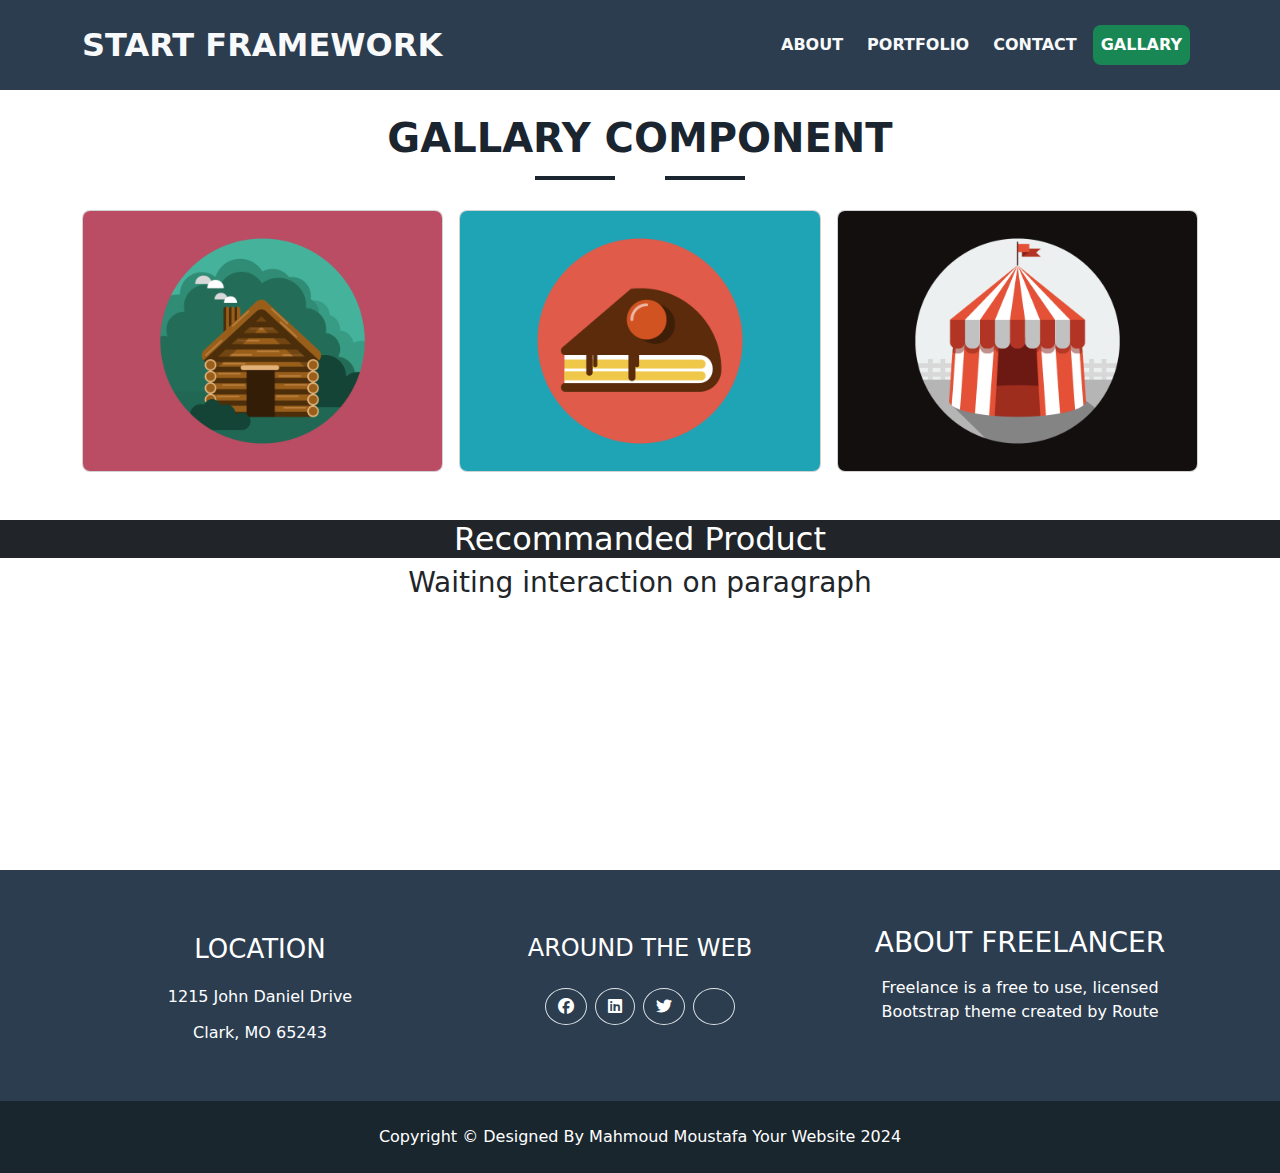
<file: gallary/index.html>
<!DOCTYPE html><html lang="en" data-critters-container><head>
  <meta charset="utf-8">
  <title>App1</title>
  <base href="/">
  <meta name="viewport" content="width=device-width, initial-scale=1">
  <link rel="icon" type="image/x-icon" href="assets/image/favicon.ico">
<style>@charset "UTF-8";:root{--bs-blue:#0d6efd;--bs-indigo:#6610f2;--bs-purple:#6f42c1;--bs-pink:#d63384;--bs-red:#dc3545;--bs-orange:#fd7e14;--bs-yellow:#ffc107;--bs-green:#198754;--bs-teal:#20c997;--bs-cyan:#0dcaf0;--bs-black:#000;--bs-white:#fff;--bs-gray:#6c757d;--bs-gray-dark:#343a40;--bs-gray-100:#f8f9fa;--bs-gray-200:#e9ecef;--bs-gray-300:#dee2e6;--bs-gray-400:#ced4da;--bs-gray-500:#adb5bd;--bs-gray-600:#6c757d;--bs-gray-700:#495057;--bs-gray-800:#343a40;--bs-gray-900:#212529;--bs-primary:#0d6efd;--bs-secondary:#6c757d;--bs-success:#198754;--bs-info:#0dcaf0;--bs-warning:#ffc107;--bs-danger:#dc3545;--bs-light:#f8f9fa;--bs-dark:#212529;--bs-primary-rgb:13,110,253;--bs-secondary-rgb:108,117,125;--bs-success-rgb:25,135,84;--bs-info-rgb:13,202,240;--bs-warning-rgb:255,193,7;--bs-danger-rgb:220,53,69;--bs-light-rgb:248,249,250;--bs-dark-rgb:33,37,41;--bs-primary-text-emphasis:#052c65;--bs-secondary-text-emphasis:#2b2f32;--bs-success-text-emphasis:#0a3622;--bs-info-text-emphasis:#055160;--bs-warning-text-emphasis:#664d03;--bs-danger-text-emphasis:#58151c;--bs-light-text-emphasis:#495057;--bs-dark-text-emphasis:#495057;--bs-primary-bg-subtle:#cfe2ff;--bs-secondary-bg-subtle:#e2e3e5;--bs-success-bg-subtle:#d1e7dd;--bs-info-bg-subtle:#cff4fc;--bs-warning-bg-subtle:#fff3cd;--bs-danger-bg-subtle:#f8d7da;--bs-light-bg-subtle:#fcfcfd;--bs-dark-bg-subtle:#ced4da;--bs-primary-border-subtle:#9ec5fe;--bs-secondary-border-subtle:#c4c8cb;--bs-success-border-subtle:#a3cfbb;--bs-info-border-subtle:#9eeaf9;--bs-warning-border-subtle:#ffe69c;--bs-danger-border-subtle:#f1aeb5;--bs-light-border-subtle:#e9ecef;--bs-dark-border-subtle:#adb5bd;--bs-white-rgb:255,255,255;--bs-black-rgb:0,0,0;--bs-font-sans-serif:system-ui,-apple-system,"Segoe UI",Roboto,"Helvetica Neue","Noto Sans","Liberation Sans",Arial,sans-serif,"Apple Color Emoji","Segoe UI Emoji","Segoe UI Symbol","Noto Color Emoji";--bs-font-monospace:SFMono-Regular,Menlo,Monaco,Consolas,"Liberation Mono","Courier New",monospace;--bs-gradient:linear-gradient(180deg, rgba(255, 255, 255, .15), rgba(255, 255, 255, 0));--bs-body-font-family:var(--bs-font-sans-serif);--bs-body-font-size:1rem;--bs-body-font-weight:400;--bs-body-line-height:1.5;--bs-body-color:#212529;--bs-body-color-rgb:33,37,41;--bs-body-bg:#fff;--bs-body-bg-rgb:255,255,255;--bs-emphasis-color:#000;--bs-emphasis-color-rgb:0,0,0;--bs-secondary-color:rgba(33, 37, 41, .75);--bs-secondary-color-rgb:33,37,41;--bs-secondary-bg:#e9ecef;--bs-secondary-bg-rgb:233,236,239;--bs-tertiary-color:rgba(33, 37, 41, .5);--bs-tertiary-color-rgb:33,37,41;--bs-tertiary-bg:#f8f9fa;--bs-tertiary-bg-rgb:248,249,250;--bs-heading-color:inherit;--bs-link-color:#0d6efd;--bs-link-color-rgb:13,110,253;--bs-link-decoration:underline;--bs-link-hover-color:#0a58ca;--bs-link-hover-color-rgb:10,88,202;--bs-code-color:#d63384;--bs-highlight-color:#212529;--bs-highlight-bg:#fff3cd;--bs-border-width:1px;--bs-border-style:solid;--bs-border-color:#dee2e6;--bs-border-color-translucent:rgba(0, 0, 0, .175);--bs-border-radius:.375rem;--bs-border-radius-sm:.25rem;--bs-border-radius-lg:.5rem;--bs-border-radius-xl:1rem;--bs-border-radius-xxl:2rem;--bs-border-radius-2xl:var(--bs-border-radius-xxl);--bs-border-radius-pill:50rem;--bs-box-shadow:0 .5rem 1rem rgba(0, 0, 0, .15);--bs-box-shadow-sm:0 .125rem .25rem rgba(0, 0, 0, .075);--bs-box-shadow-lg:0 1rem 3rem rgba(0, 0, 0, .175);--bs-box-shadow-inset:inset 0 1px 2px rgba(0, 0, 0, .075);--bs-focus-ring-width:.25rem;--bs-focus-ring-opacity:.25;--bs-focus-ring-color:rgba(13, 110, 253, .25);--bs-form-valid-color:#198754;--bs-form-valid-border-color:#198754;--bs-form-invalid-color:#dc3545;--bs-form-invalid-border-color:#dc3545}*,:after,:before{box-sizing:border-box}@media (prefers-reduced-motion:no-preference){:root{scroll-behavior:smooth}}body{margin:0;font-family:var(--bs-body-font-family);font-size:var(--bs-body-font-size);font-weight:var(--bs-body-font-weight);line-height:var(--bs-body-line-height);color:var(--bs-body-color);text-align:var(--bs-body-text-align);background-color:var(--bs-body-bg);-webkit-text-size-adjust:100%;-webkit-tap-highlight-color:transparent}.h2,.h3,h2,h3,h4{margin-top:0;margin-bottom:.5rem;font-weight:500;line-height:1.2;color:var(--bs-heading-color)}.h2,h2{font-size:calc(1.325rem + .9vw)}@media (min-width:1200px){.h2,h2{font-size:2rem}}.h3,h3{font-size:calc(1.3rem + .6vw)}@media (min-width:1200px){.h3,h3{font-size:1.75rem}}h4{font-size:calc(1.275rem + .3vw)}@media (min-width:1200px){h4{font-size:1.5rem}}p{margin-top:0;margin-bottom:1rem}ul{padding-left:2rem}ul{margin-top:0;margin-bottom:1rem}.small{font-size:.875em}a{color:rgba(var(--bs-link-color-rgb),var(--bs-link-opacity,1));text-decoration:underline}a:hover{--bs-link-color-rgb:var(--bs-link-hover-color-rgb)}img{vertical-align:middle}button{border-radius:0}button:focus:not(:focus-visible){outline:0}button{margin:0;font-family:inherit;font-size:inherit;line-height:inherit}button{text-transform:none}[type=button],button{-webkit-appearance:button}[type=button]:not(:disabled),button:not(:disabled){cursor:pointer}.container{--bs-gutter-x:1.5rem;--bs-gutter-y:0;width:100%;padding-right:calc(var(--bs-gutter-x) * .5);padding-left:calc(var(--bs-gutter-x) * .5);margin-right:auto;margin-left:auto}@media (min-width:576px){.container{max-width:540px}}@media (min-width:768px){.container{max-width:720px}}@media (min-width:992px){.container{max-width:960px}}@media (min-width:1200px){.container{max-width:1140px}}@media (min-width:1400px){.container{max-width:1320px}}:root{--bs-breakpoint-xs:0;--bs-breakpoint-sm:576px;--bs-breakpoint-md:768px;--bs-breakpoint-lg:992px;--bs-breakpoint-xl:1200px;--bs-breakpoint-xxl:1400px}.row{--bs-gutter-x:1.5rem;--bs-gutter-y:0;display:flex;flex-wrap:wrap;margin-top:calc(-1 * var(--bs-gutter-y));margin-right:calc(-.5 * var(--bs-gutter-x));margin-left:calc(-.5 * var(--bs-gutter-x))}.row>*{flex-shrink:0;width:100%;max-width:100%;padding-right:calc(var(--bs-gutter-x) * .5);padding-left:calc(var(--bs-gutter-x) * .5);margin-top:var(--bs-gutter-y)}.g-3{--bs-gutter-x:1rem}.g-3{--bs-gutter-y:1rem}@media (min-width:768px){.col-md-4{flex:0 0 auto;width:33.33333333%}}.collapse:not(.show){display:none}.nav-link{display:block;padding:var(--bs-nav-link-padding-y) var(--bs-nav-link-padding-x);font-size:var(--bs-nav-link-font-size);font-weight:var(--bs-nav-link-font-weight);color:var(--bs-nav-link-color);text-decoration:none;background:0 0;border:0;transition:color .15s ease-in-out,background-color .15s ease-in-out,border-color .15s ease-in-out}@media (prefers-reduced-motion:reduce){.nav-link{transition:none}}.nav-link:focus,.nav-link:hover{color:var(--bs-nav-link-hover-color)}.nav-link:focus-visible{outline:0;box-shadow:0 0 0 .25rem #0d6efd40}.nav-link:disabled{color:var(--bs-nav-link-disabled-color);pointer-events:none;cursor:default}.navbar{--bs-navbar-padding-x:0;--bs-navbar-padding-y:.5rem;--bs-navbar-color:rgba(var(--bs-emphasis-color-rgb), .65);--bs-navbar-hover-color:rgba(var(--bs-emphasis-color-rgb), .8);--bs-navbar-disabled-color:rgba(var(--bs-emphasis-color-rgb), .3);--bs-navbar-active-color:rgba(var(--bs-emphasis-color-rgb), 1);--bs-navbar-brand-padding-y:.3125rem;--bs-navbar-brand-margin-end:1rem;--bs-navbar-brand-font-size:1.25rem;--bs-navbar-brand-color:rgba(var(--bs-emphasis-color-rgb), 1);--bs-navbar-brand-hover-color:rgba(var(--bs-emphasis-color-rgb), 1);--bs-navbar-nav-link-padding-x:.5rem;--bs-navbar-toggler-padding-y:.25rem;--bs-navbar-toggler-padding-x:.75rem;--bs-navbar-toggler-font-size:1.25rem;--bs-navbar-toggler-icon-bg:url("data:image/svg+xml,%3csvg xmlns='http://www.w3.org/2000/svg' viewBox='0 0 30 30'%3e%3cpath stroke='rgba%2833, 37, 41, 0.75%29' stroke-linecap='round' stroke-miterlimit='10' stroke-width='2' d='M4 7h22M4 15h22M4 23h22'/%3e%3c/svg%3e");--bs-navbar-toggler-border-color:rgba(var(--bs-emphasis-color-rgb), .15);--bs-navbar-toggler-border-radius:var(--bs-border-radius);--bs-navbar-toggler-focus-width:.25rem;--bs-navbar-toggler-transition:box-shadow .15s ease-in-out;position:relative;display:flex;flex-wrap:wrap;align-items:center;justify-content:space-between;padding:var(--bs-navbar-padding-y) var(--bs-navbar-padding-x)}.navbar>.container{display:flex;flex-wrap:inherit;align-items:center;justify-content:space-between}.navbar-brand{padding-top:var(--bs-navbar-brand-padding-y);padding-bottom:var(--bs-navbar-brand-padding-y);margin-right:var(--bs-navbar-brand-margin-end);font-size:var(--bs-navbar-brand-font-size);color:var(--bs-navbar-brand-color);text-decoration:none;white-space:nowrap}.navbar-brand:focus,.navbar-brand:hover{color:var(--bs-navbar-brand-hover-color)}.navbar-nav{--bs-nav-link-padding-x:0;--bs-nav-link-padding-y:.5rem;--bs-nav-link-font-weight: ;--bs-nav-link-color:var(--bs-navbar-color);--bs-nav-link-hover-color:var(--bs-navbar-hover-color);--bs-nav-link-disabled-color:var(--bs-navbar-disabled-color);display:flex;flex-direction:column;padding-left:0;margin-bottom:0;list-style:none}.navbar-nav .nav-link.active{color:var(--bs-navbar-active-color)}.navbar-collapse{flex-basis:100%;flex-grow:1;align-items:center}.navbar-toggler{padding:var(--bs-navbar-toggler-padding-y) var(--bs-navbar-toggler-padding-x);font-size:var(--bs-navbar-toggler-font-size);line-height:1;color:var(--bs-navbar-color);background-color:transparent;border:var(--bs-border-width) solid var(--bs-navbar-toggler-border-color);border-radius:var(--bs-navbar-toggler-border-radius);transition:var(--bs-navbar-toggler-transition)}@media (prefers-reduced-motion:reduce){.navbar-toggler{transition:none}}.navbar-toggler:hover{text-decoration:none}.navbar-toggler:focus{text-decoration:none;outline:0;box-shadow:0 0 0 var(--bs-navbar-toggler-focus-width)}.navbar-toggler-icon{display:inline-block;width:1.5em;height:1.5em;vertical-align:middle;background-image:var(--bs-navbar-toggler-icon-bg);background-repeat:no-repeat;background-position:center;background-size:100%}@media (min-width:992px){.navbar-expand-lg{flex-wrap:nowrap;justify-content:flex-start}.navbar-expand-lg .navbar-nav{flex-direction:row}.navbar-expand-lg .navbar-nav .nav-link{padding-right:var(--bs-navbar-nav-link-padding-x);padding-left:var(--bs-navbar-nav-link-padding-x)}.navbar-expand-lg .navbar-collapse{display:flex!important;flex-basis:auto}.navbar-expand-lg .navbar-toggler{display:none}}.card{--bs-card-spacer-y:1rem;--bs-card-spacer-x:1rem;--bs-card-title-spacer-y:.5rem;--bs-card-title-color: ;--bs-card-subtitle-color: ;--bs-card-border-width:var(--bs-border-width);--bs-card-border-color:var(--bs-border-color-translucent);--bs-card-border-radius:var(--bs-border-radius);--bs-card-box-shadow: ;--bs-card-inner-border-radius:calc(var(--bs-border-radius) - (var(--bs-border-width)));--bs-card-cap-padding-y:.5rem;--bs-card-cap-padding-x:1rem;--bs-card-cap-bg:rgba(var(--bs-body-color-rgb), .03);--bs-card-cap-color: ;--bs-card-height: ;--bs-card-color: ;--bs-card-bg:var(--bs-body-bg);--bs-card-img-overlay-padding:1rem;--bs-card-group-margin:.75rem;position:relative;display:flex;flex-direction:column;min-width:0;height:var(--bs-card-height);color:var(--bs-body-color);word-wrap:break-word;background-color:var(--bs-card-bg);background-clip:border-box;border:var(--bs-card-border-width) solid var(--bs-card-border-color);border-radius:var(--bs-card-border-radius)}.fixed-top{position:fixed;top:0;right:0;left:0;z-index:1030}.hstack{display:flex;flex-direction:row;align-items:center;align-self:stretch}.overflow-hidden{overflow:hidden!important}.d-flex{display:flex!important}.position-relative{position:relative!important}.border{border:var(--bs-border-width) var(--bs-border-style) var(--bs-border-color)!important}.w-100{width:100%!important}.justify-content-center{justify-content:center!important}.justify-content-between{justify-content:space-between!important}.align-items-center{align-items:center!important}.mx-1{margin-right:.25rem!important;margin-left:.25rem!important}.mx-3{margin-right:1rem!important;margin-left:1rem!important}.my-0{margin-top:0!important;margin-bottom:0!important}.my-1{margin-top:.25rem!important;margin-bottom:.25rem!important}.mt-4{margin-top:1.5rem!important}.me-2{margin-right:.5rem!important}.mb-2{margin-bottom:.5rem!important}.mb-5{margin-bottom:3rem!important}.ms-auto{margin-left:auto!important}.p-2{padding:.5rem!important}.p-3{padding:1rem!important}.py-1{padding-top:.25rem!important;padding-bottom:.25rem!important}.py-4{padding-top:1.5rem!important;padding-bottom:1.5rem!important}.py-5{padding-top:3rem!important;padding-bottom:3rem!important}.pt-2{padding-top:.5rem!important}.pt-3{padding-top:1rem!important}.pb-2{padding-bottom:.5rem!important}.text-center{text-align:center!important}.text-uppercase{text-transform:uppercase!important}.text-capitalize{text-transform:capitalize!important}.text-light{--bs-text-opacity:1;color:rgba(var(--bs-light-rgb),var(--bs-text-opacity))!important}.text-white{--bs-text-opacity:1;color:rgba(var(--bs-white-rgb),var(--bs-text-opacity))!important}.bg-success{--bs-bg-opacity:1;background-color:rgba(var(--bs-success-rgb),var(--bs-bg-opacity))!important}.bg-danger{--bs-bg-opacity:1;background-color:rgba(var(--bs-danger-rgb),var(--bs-bg-opacity))!important}.bg-dark{--bs-bg-opacity:1;background-color:rgba(var(--bs-dark-rgb),var(--bs-bg-opacity))!important}.rounded-3{border-radius:var(--bs-border-radius-lg)!important}.rounded-circle{border-radius:50%!important}@media (min-width:992px){.mb-lg-0{margin-bottom:0!important}}.fa-brands,.fa-solid{-moz-osx-font-smoothing:grayscale;-webkit-font-smoothing:antialiased;display:var(--fa-display,inline-block);font-style:normal;font-variant:normal;line-height:1;text-rendering:auto}.fa-solid{font-family:"Font Awesome 6 Free"}.fa-brands{font-family:"Font Awesome 6 Brands"}.fa-6x{font-size:6em}.fa-globe:before{content:"\f0ac"}.fa-star:before{content:"\f005"}.fa-plus:before{content:"+"}:root{--fa-style-family-brands:"Font Awesome 6 Brands";--fa-font-brands:normal 400 1em/1 "Font Awesome 6 Brands"}@font-face{font-family:"Font Awesome 6 Brands";font-style:normal;font-weight:400;font-display:block;src:url("./media/fa-brands-400-MDS4TU4L.woff2") format("woff2"),url("./media/fa-brands-400-CNBICIQT.ttf") format("truetype")}.fa-brands{font-weight:400}.fa-linkedin:before{content:"\f08c"}.fa-facebook:before{content:"\f09a"}.fa-twitter:before{content:"\f099"}:root{--fa-font-regular:normal 400 1em/1 "Font Awesome 6 Free"}@font-face{font-family:"Font Awesome 6 Free";font-style:normal;font-weight:400;font-display:block;src:url("./media/fa-regular-400-N56QV3DR.woff2") format("woff2"),url("./media/fa-regular-400-2FI4ICQD.ttf") format("truetype")}:root{--fa-style-family-classic:"Font Awesome 6 Free";--fa-font-solid:normal 900 1em/1 "Font Awesome 6 Free"}@font-face{font-family:"Font Awesome 6 Free";font-style:normal;font-weight:900;font-display:block;src:url("./media/fa-solid-900-Z3HFQTXF.woff2") format("woff2"),url("./media/fa-solid-900-XVWCCN5V.ttf") format("truetype")}.fa-solid{font-weight:900}
</style><link rel="stylesheet" href="styles-I5Q7SJOM.css" media="print" onload="this.media='all'"><noscript><link rel="stylesheet" href="styles-I5Q7SJOM.css"></noscript><style ng-app-id="ng">#title[_ngcontent-ng-c1569535903]{font-size:32px;font-weight:700}.w[_ngcontent-ng-c1569535903]{font-size:16px;font-weight:700}#navbar[_ngcontent-ng-c1569535903]{background-color:#2b3d4f!important}</style><style ng-app-id="ng">.footer[_ngcontent-ng-c4065493471]{background-color:#2b3d4f}.b[_ngcontent-ng-c4065493471]{font-size:26px}footer[_ngcontent-ng-c4065493471]{background-color:#1a262e}</style><style ng-app-id="ng">#portfolio[_ngcontent-ng-c3523521116]{padding-top:90px}@media (max-width:768px){#portfolio[_ngcontent-ng-c3523521116]{padding-top:130px}}.h[_ngcontent-ng-c3523521116]{font-size:40px;font-weight:700}h2[_ngcontent-ng-c3523521116]{font-size:2.5rem;font-weight:700;color:#1a252f}.lines[_ngcontent-ng-c3523521116]   .line[_ngcontent-ng-c3523521116]{height:.25rem;width:5rem;background-color:#1a252f}.lines[_ngcontent-ng-c3523521116]{color:inherit}.card[_ngcontent-ng-c3523521116]{cursor:pointer}.card[_ngcontent-ng-c3523521116]:hover   .layer[_ngcontent-ng-c3523521116]{opacity:.8}.layer[_ngcontent-ng-c3523521116]{position:absolute;width:100%;height:100%;top:0;left:0;background-color:#1abc9c;opacity:0;transition:all .5s ease-in-out}.gallery[_ngcontent-ng-c3523521116]{z-index:9999;inset:0;background-color:#0d6efd40}#imgGallery[_ngcontent-ng-c3523521116]{width:50%}@media screen and (max-width: 992px){#imgGallery[_ngcontent-ng-c3523521116]{width:100%}}</style></head>
<body><!--nghm-->
  <app-root _nghost-ng-c582792440 ng-version="17.3.12" ngh="2" ng-server-context="ssg"><app-navbar _ngcontent-ng-c582792440 _nghost-ng-c1569535903 ngh="0"><nav _ngcontent-ng-c1569535903 id="navbar" class="navbar navbar-expand-lg navbar-light bg-danger fixed-top p-3"><div _ngcontent-ng-c1569535903 class="container d-flex justify-content-between"><a _ngcontent-ng-c1569535903 id="title" href="#" class="navbar-brand uppercase text-light">START FRAMEWORK</a><button _ngcontent-ng-c1569535903 type="button" data-bs-toggle="collapse" data-bs-target="#navbarSupportedContent" aria-controls="navbarSupportedContent" aria-expanded="false" aria-label="Toggle navigation" class="navbar-toggler"><span _ngcontent-ng-c1569535903 class="navbar-toggler-icon"></span></button><div _ngcontent-ng-c1569535903 id="navbarSupportedContent" class="collapse navbar-collapse"><ul _ngcontent-ng-c1569535903 class="navbar-nav ms-auto mb-2 mb-lg-0"><li _ngcontent-ng-c1569535903 class="nav-item me-2"><a _ngcontent-ng-c1569535903 routerlink="about" routerlinkactive="bg-success text-white rounded-3" class="nav-link active w text-light" href="/about">ABOUT</a></li><li _ngcontent-ng-c1569535903 class="nav-item me-2"><a _ngcontent-ng-c1569535903 routerlink="portfolio" routerlinkactive="bg-success text-white rounded-3" class="nav-link active w text-light" href="/portfolio">PORTFOLIO</a></li><li _ngcontent-ng-c1569535903 class="nav-item me-2"><a _ngcontent-ng-c1569535903 routerlink="contact" routerlinkactive="bg-success text-white rounded-3" class="nav-link active w text-light" href="/contact">CONTACT</a></li><li _ngcontent-ng-c1569535903 class="nav-item me-2"><a _ngcontent-ng-c1569535903 routerlink="gallary" routerlinkactive="bg-success text-white rounded-3" class="nav-link active w text-light bg-success text-white rounded-3" href="/gallary">GALLARY</a></li></ul></div></div></nav></app-navbar><router-outlet _ngcontent-ng-c582792440></router-outlet><app-gallary _nghost-ng-c3523521116 ngh="1"><section _ngcontent-ng-c3523521116 id="portfolio" style="min-height: calc(-30px + 100vh);"><div _ngcontent-ng-c3523521116 class="text-center mt-4"><h2 _ngcontent-ng-c3523521116 class="h">GALLARY COMPONENT</h2><div _ngcontent-ng-c3523521116 class="lines d-flex justify-content-center align-items-center"><div _ngcontent-ng-c3523521116 class="line one"></div><i _ngcontent-ng-c3523521116 class="fa-solid fa-star mx-3"></i><div _ngcontent-ng-c3523521116 class="line two"></div></div></div><div _ngcontent-ng-c3523521116 class="container mt-4 mb-5"><div _ngcontent-ng-c3523521116 class="row g-3"><div _ngcontent-ng-c3523521116 class="col-md-4"><div _ngcontent-ng-c3523521116><div _ngcontent-ng-c3523521116 class="card overflow-hidden hstack small rounded-3 position-relative"><img _ngcontent-ng-c3523521116 alt class="w-100" src="../../assets/image/poert1.png"><div _ngcontent-ng-c3523521116 class="layer d-flex justify-content-center align-items-center"><i _ngcontent-ng-c3523521116 class="text-white fa-solid fa-plus fa-6x"></i></div></div></div></div><div _ngcontent-ng-c3523521116 class="col-md-4"><div _ngcontent-ng-c3523521116><div _ngcontent-ng-c3523521116 class="card overflow-hidden hstack small rounded-3 position-relative"><img _ngcontent-ng-c3523521116 alt class="w-100" src="../../assets/image/port2 (1).png"><div _ngcontent-ng-c3523521116 class="layer d-flex justify-content-center align-items-center"><i _ngcontent-ng-c3523521116 class="text-white fa-solid fa-plus fa-6x"></i></div></div></div></div><div _ngcontent-ng-c3523521116 class="col-md-4"><div _ngcontent-ng-c3523521116><div _ngcontent-ng-c3523521116 class="card overflow-hidden hstack small rounded-3 position-relative"><img _ngcontent-ng-c3523521116 alt class="w-100" src="../../assets/image/port3.png"><div _ngcontent-ng-c3523521116 class="layer d-flex justify-content-center align-items-center"><i _ngcontent-ng-c3523521116 class="text-white fa-solid fa-plus fa-6x"></i></div></div></div></div><!----></div></div><div _ngcontent-ng-c3523521116 class="text-center w-100 bg-dark text-white"><p _ngcontent-ng-c3523521116 class="h2"> Recommanded Product </p></div><!----><!----><p _ngcontent-ng-c3523521116 class="text-center h3"> Waiting interaction on paragraph
</p><!----></section></app-gallary><!----><app-footer _ngcontent-ng-c582792440 _nghost-ng-c4065493471 ngh="0"><section _ngcontent-ng-c4065493471 class="footer py-5"><div _ngcontent-ng-c4065493471 class="container"><div _ngcontent-ng-c4065493471 class="row"><div _ngcontent-ng-c4065493471 class="col-md-4"><div _ngcontent-ng-c4065493471 class="text-center pt-3"><h4 _ngcontent-ng-c4065493471 class="text-uppercase text-white pb-2 b">location</h4><p _ngcontent-ng-c4065493471 class="py-1 my-1 text-white">1215 John Daniel Drive</p><p _ngcontent-ng-c4065493471 class="py-1 my-1 text-white">Clark, MO 65243</p></div></div><div _ngcontent-ng-c4065493471 class="col-md-4"><div _ngcontent-ng-c4065493471 class="text-center"><h4 _ngcontent-ng-c4065493471 class="text-uppercase text-white p-3">AROUND THE WEB</h4><div _ngcontent-ng-c4065493471 class="icons pt-2"><span _ngcontent-ng-c4065493471 class="border rounded-circle p-2 mx-1"><i _ngcontent-ng-c4065493471 class="fa-brands mx-1 text-white fa-facebook"></i></span><span _ngcontent-ng-c4065493471 class="border rounded-circle p-2 mx-1"><i _ngcontent-ng-c4065493471 class="fa-brands mx-1 text-white fa-linkedin"></i></span><span _ngcontent-ng-c4065493471 class="border rounded-circle p-2 mx-1"><i _ngcontent-ng-c4065493471 class="fa-brands mx-1 text-white fa-twitter"></i></span><span _ngcontent-ng-c4065493471 class="border rounded-circle p-2 mx-1"><i _ngcontent-ng-c4065493471 class="fa-solid mx-1 text-white fa-globe"></i></span></div></div></div><div _ngcontent-ng-c4065493471 class="col-md-4"><h3 _ngcontent-ng-c4065493471 class="text-uppercase text-white pt-2 text-center pb-2">ABOUT FREELANCER
</h3><p _ngcontent-ng-c4065493471 class="text-white text-center">Freelance is a free to use, licensed Bootstrap theme created by Route </p></div></div></div></section><section _ngcontent-ng-c4065493471><footer _ngcontent-ng-c4065493471 class="text-center"><div _ngcontent-ng-c4065493471 class="py-4"><p _ngcontent-ng-c4065493471 class="text-white my-0 text-capitalize">Copyright © designed by Mahmoud Moustafa Your Website 2024</p></div></footer></section></app-footer></app-root>
<script src="polyfills-SCHOHYNV.js" type="module"></script><script src="scripts-EEEIPNC3.js" defer></script><script src="main-N3GWDDP6.js" type="module"></script>

<script id="ng-state" type="application/json">{"__nghData__":[{},{"t":{"11":"t0","16":"t1","17":"t2","18":"t3"},"c":{"11":[{"i":"t0","r":1,"x":3}],"16":[],"17":[],"18":[{"i":"t2","r":1}]}},{"c":{"1":[{"i":"c3523521116","r":1}]}}]}</script></body></html>
</file>
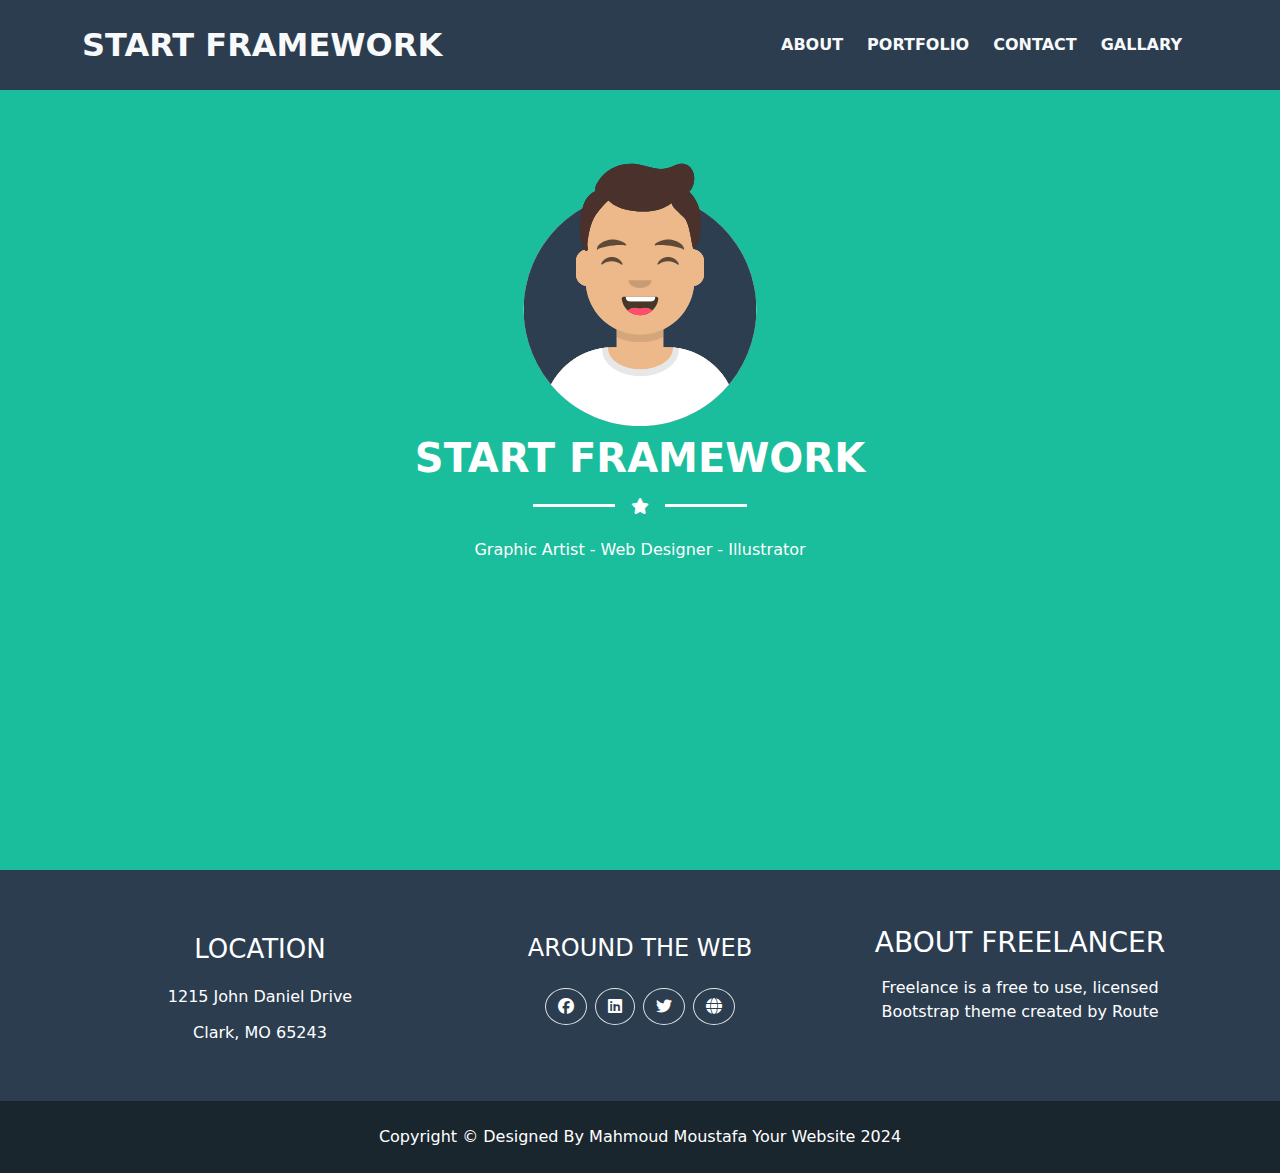
<file: home/index.html>
<!DOCTYPE html><html lang="en" data-critters-container><head>
  <meta charset="utf-8">
  <title>App1</title>
  <base href="/">
  <meta name="viewport" content="width=device-width, initial-scale=1">
  <link rel="icon" type="image/x-icon" href="assets/image/favicon.ico">
<style>@charset "UTF-8";:root{--bs-blue:#0d6efd;--bs-indigo:#6610f2;--bs-purple:#6f42c1;--bs-pink:#d63384;--bs-red:#dc3545;--bs-orange:#fd7e14;--bs-yellow:#ffc107;--bs-green:#198754;--bs-teal:#20c997;--bs-cyan:#0dcaf0;--bs-black:#000;--bs-white:#fff;--bs-gray:#6c757d;--bs-gray-dark:#343a40;--bs-gray-100:#f8f9fa;--bs-gray-200:#e9ecef;--bs-gray-300:#dee2e6;--bs-gray-400:#ced4da;--bs-gray-500:#adb5bd;--bs-gray-600:#6c757d;--bs-gray-700:#495057;--bs-gray-800:#343a40;--bs-gray-900:#212529;--bs-primary:#0d6efd;--bs-secondary:#6c757d;--bs-success:#198754;--bs-info:#0dcaf0;--bs-warning:#ffc107;--bs-danger:#dc3545;--bs-light:#f8f9fa;--bs-dark:#212529;--bs-primary-rgb:13,110,253;--bs-secondary-rgb:108,117,125;--bs-success-rgb:25,135,84;--bs-info-rgb:13,202,240;--bs-warning-rgb:255,193,7;--bs-danger-rgb:220,53,69;--bs-light-rgb:248,249,250;--bs-dark-rgb:33,37,41;--bs-primary-text-emphasis:#052c65;--bs-secondary-text-emphasis:#2b2f32;--bs-success-text-emphasis:#0a3622;--bs-info-text-emphasis:#055160;--bs-warning-text-emphasis:#664d03;--bs-danger-text-emphasis:#58151c;--bs-light-text-emphasis:#495057;--bs-dark-text-emphasis:#495057;--bs-primary-bg-subtle:#cfe2ff;--bs-secondary-bg-subtle:#e2e3e5;--bs-success-bg-subtle:#d1e7dd;--bs-info-bg-subtle:#cff4fc;--bs-warning-bg-subtle:#fff3cd;--bs-danger-bg-subtle:#f8d7da;--bs-light-bg-subtle:#fcfcfd;--bs-dark-bg-subtle:#ced4da;--bs-primary-border-subtle:#9ec5fe;--bs-secondary-border-subtle:#c4c8cb;--bs-success-border-subtle:#a3cfbb;--bs-info-border-subtle:#9eeaf9;--bs-warning-border-subtle:#ffe69c;--bs-danger-border-subtle:#f1aeb5;--bs-light-border-subtle:#e9ecef;--bs-dark-border-subtle:#adb5bd;--bs-white-rgb:255,255,255;--bs-black-rgb:0,0,0;--bs-font-sans-serif:system-ui,-apple-system,"Segoe UI",Roboto,"Helvetica Neue","Noto Sans","Liberation Sans",Arial,sans-serif,"Apple Color Emoji","Segoe UI Emoji","Segoe UI Symbol","Noto Color Emoji";--bs-font-monospace:SFMono-Regular,Menlo,Monaco,Consolas,"Liberation Mono","Courier New",monospace;--bs-gradient:linear-gradient(180deg, rgba(255, 255, 255, .15), rgba(255, 255, 255, 0));--bs-body-font-family:var(--bs-font-sans-serif);--bs-body-font-size:1rem;--bs-body-font-weight:400;--bs-body-line-height:1.5;--bs-body-color:#212529;--bs-body-color-rgb:33,37,41;--bs-body-bg:#fff;--bs-body-bg-rgb:255,255,255;--bs-emphasis-color:#000;--bs-emphasis-color-rgb:0,0,0;--bs-secondary-color:rgba(33, 37, 41, .75);--bs-secondary-color-rgb:33,37,41;--bs-secondary-bg:#e9ecef;--bs-secondary-bg-rgb:233,236,239;--bs-tertiary-color:rgba(33, 37, 41, .5);--bs-tertiary-color-rgb:33,37,41;--bs-tertiary-bg:#f8f9fa;--bs-tertiary-bg-rgb:248,249,250;--bs-heading-color:inherit;--bs-link-color:#0d6efd;--bs-link-color-rgb:13,110,253;--bs-link-decoration:underline;--bs-link-hover-color:#0a58ca;--bs-link-hover-color-rgb:10,88,202;--bs-code-color:#d63384;--bs-highlight-color:#212529;--bs-highlight-bg:#fff3cd;--bs-border-width:1px;--bs-border-style:solid;--bs-border-color:#dee2e6;--bs-border-color-translucent:rgba(0, 0, 0, .175);--bs-border-radius:.375rem;--bs-border-radius-sm:.25rem;--bs-border-radius-lg:.5rem;--bs-border-radius-xl:1rem;--bs-border-radius-xxl:2rem;--bs-border-radius-2xl:var(--bs-border-radius-xxl);--bs-border-radius-pill:50rem;--bs-box-shadow:0 .5rem 1rem rgba(0, 0, 0, .15);--bs-box-shadow-sm:0 .125rem .25rem rgba(0, 0, 0, .075);--bs-box-shadow-lg:0 1rem 3rem rgba(0, 0, 0, .175);--bs-box-shadow-inset:inset 0 1px 2px rgba(0, 0, 0, .075);--bs-focus-ring-width:.25rem;--bs-focus-ring-opacity:.25;--bs-focus-ring-color:rgba(13, 110, 253, .25);--bs-form-valid-color:#198754;--bs-form-valid-border-color:#198754;--bs-form-invalid-color:#dc3545;--bs-form-invalid-border-color:#dc3545}*,:after,:before{box-sizing:border-box}@media (prefers-reduced-motion:no-preference){:root{scroll-behavior:smooth}}body{margin:0;font-family:var(--bs-body-font-family);font-size:var(--bs-body-font-size);font-weight:var(--bs-body-font-weight);line-height:var(--bs-body-line-height);color:var(--bs-body-color);text-align:var(--bs-body-text-align);background-color:var(--bs-body-bg);-webkit-text-size-adjust:100%;-webkit-tap-highlight-color:transparent}.h1,h2,h3,h4{margin-top:0;margin-bottom:.5rem;font-weight:500;line-height:1.2;color:var(--bs-heading-color)}.h1{font-size:calc(1.375rem + 1.5vw)}@media (min-width:1200px){.h1{font-size:2.5rem}}h2{font-size:calc(1.325rem + .9vw)}@media (min-width:1200px){h2{font-size:2rem}}h3{font-size:calc(1.3rem + .6vw)}@media (min-width:1200px){h3{font-size:1.75rem}}h4{font-size:calc(1.275rem + .3vw)}@media (min-width:1200px){h4{font-size:1.5rem}}p{margin-top:0;margin-bottom:1rem}ul{padding-left:2rem}ul{margin-top:0;margin-bottom:1rem}a{color:rgba(var(--bs-link-color-rgb),var(--bs-link-opacity,1));text-decoration:underline}a:hover{--bs-link-color-rgb:var(--bs-link-hover-color-rgb)}img{vertical-align:middle}button{border-radius:0}button:focus:not(:focus-visible){outline:0}button{margin:0;font-family:inherit;font-size:inherit;line-height:inherit}button{text-transform:none}[type=button],button{-webkit-appearance:button}[type=button]:not(:disabled),button:not(:disabled){cursor:pointer}.container{--bs-gutter-x:1.5rem;--bs-gutter-y:0;width:100%;padding-right:calc(var(--bs-gutter-x) * .5);padding-left:calc(var(--bs-gutter-x) * .5);margin-right:auto;margin-left:auto}@media (min-width:576px){.container{max-width:540px}}@media (min-width:768px){.container{max-width:720px}}@media (min-width:992px){.container{max-width:960px}}@media (min-width:1200px){.container{max-width:1140px}}@media (min-width:1400px){.container{max-width:1320px}}:root{--bs-breakpoint-xs:0;--bs-breakpoint-sm:576px;--bs-breakpoint-md:768px;--bs-breakpoint-lg:992px;--bs-breakpoint-xl:1200px;--bs-breakpoint-xxl:1400px}.row{--bs-gutter-x:1.5rem;--bs-gutter-y:0;display:flex;flex-wrap:wrap;margin-top:calc(-1 * var(--bs-gutter-y));margin-right:calc(-.5 * var(--bs-gutter-x));margin-left:calc(-.5 * var(--bs-gutter-x))}.row>*{flex-shrink:0;width:100%;max-width:100%;padding-right:calc(var(--bs-gutter-x) * .5);padding-left:calc(var(--bs-gutter-x) * .5);margin-top:var(--bs-gutter-y)}@media (min-width:768px){.col-md-4{flex:0 0 auto;width:33.33333333%}}.collapse:not(.show){display:none}.nav-link{display:block;padding:var(--bs-nav-link-padding-y) var(--bs-nav-link-padding-x);font-size:var(--bs-nav-link-font-size);font-weight:var(--bs-nav-link-font-weight);color:var(--bs-nav-link-color);text-decoration:none;background:0 0;border:0;transition:color .15s ease-in-out,background-color .15s ease-in-out,border-color .15s ease-in-out}@media (prefers-reduced-motion:reduce){.nav-link{transition:none}}.nav-link:focus,.nav-link:hover{color:var(--bs-nav-link-hover-color)}.nav-link:focus-visible{outline:0;box-shadow:0 0 0 .25rem #0d6efd40}.nav-link:disabled{color:var(--bs-nav-link-disabled-color);pointer-events:none;cursor:default}.navbar{--bs-navbar-padding-x:0;--bs-navbar-padding-y:.5rem;--bs-navbar-color:rgba(var(--bs-emphasis-color-rgb), .65);--bs-navbar-hover-color:rgba(var(--bs-emphasis-color-rgb), .8);--bs-navbar-disabled-color:rgba(var(--bs-emphasis-color-rgb), .3);--bs-navbar-active-color:rgba(var(--bs-emphasis-color-rgb), 1);--bs-navbar-brand-padding-y:.3125rem;--bs-navbar-brand-margin-end:1rem;--bs-navbar-brand-font-size:1.25rem;--bs-navbar-brand-color:rgba(var(--bs-emphasis-color-rgb), 1);--bs-navbar-brand-hover-color:rgba(var(--bs-emphasis-color-rgb), 1);--bs-navbar-nav-link-padding-x:.5rem;--bs-navbar-toggler-padding-y:.25rem;--bs-navbar-toggler-padding-x:.75rem;--bs-navbar-toggler-font-size:1.25rem;--bs-navbar-toggler-icon-bg:url("data:image/svg+xml,%3csvg xmlns='http://www.w3.org/2000/svg' viewBox='0 0 30 30'%3e%3cpath stroke='rgba%2833, 37, 41, 0.75%29' stroke-linecap='round' stroke-miterlimit='10' stroke-width='2' d='M4 7h22M4 15h22M4 23h22'/%3e%3c/svg%3e");--bs-navbar-toggler-border-color:rgba(var(--bs-emphasis-color-rgb), .15);--bs-navbar-toggler-border-radius:var(--bs-border-radius);--bs-navbar-toggler-focus-width:.25rem;--bs-navbar-toggler-transition:box-shadow .15s ease-in-out;position:relative;display:flex;flex-wrap:wrap;align-items:center;justify-content:space-between;padding:var(--bs-navbar-padding-y) var(--bs-navbar-padding-x)}.navbar>.container{display:flex;flex-wrap:inherit;align-items:center;justify-content:space-between}.navbar-brand{padding-top:var(--bs-navbar-brand-padding-y);padding-bottom:var(--bs-navbar-brand-padding-y);margin-right:var(--bs-navbar-brand-margin-end);font-size:var(--bs-navbar-brand-font-size);color:var(--bs-navbar-brand-color);text-decoration:none;white-space:nowrap}.navbar-brand:focus,.navbar-brand:hover{color:var(--bs-navbar-brand-hover-color)}.navbar-nav{--bs-nav-link-padding-x:0;--bs-nav-link-padding-y:.5rem;--bs-nav-link-font-weight: ;--bs-nav-link-color:var(--bs-navbar-color);--bs-nav-link-hover-color:var(--bs-navbar-hover-color);--bs-nav-link-disabled-color:var(--bs-navbar-disabled-color);display:flex;flex-direction:column;padding-left:0;margin-bottom:0;list-style:none}.navbar-nav .nav-link.active{color:var(--bs-navbar-active-color)}.navbar-collapse{flex-basis:100%;flex-grow:1;align-items:center}.navbar-toggler{padding:var(--bs-navbar-toggler-padding-y) var(--bs-navbar-toggler-padding-x);font-size:var(--bs-navbar-toggler-font-size);line-height:1;color:var(--bs-navbar-color);background-color:transparent;border:var(--bs-border-width) solid var(--bs-navbar-toggler-border-color);border-radius:var(--bs-navbar-toggler-border-radius);transition:var(--bs-navbar-toggler-transition)}@media (prefers-reduced-motion:reduce){.navbar-toggler{transition:none}}.navbar-toggler:hover{text-decoration:none}.navbar-toggler:focus{text-decoration:none;outline:0;box-shadow:0 0 0 var(--bs-navbar-toggler-focus-width)}.navbar-toggler-icon{display:inline-block;width:1.5em;height:1.5em;vertical-align:middle;background-image:var(--bs-navbar-toggler-icon-bg);background-repeat:no-repeat;background-position:center;background-size:100%}@media (min-width:992px){.navbar-expand-lg{flex-wrap:nowrap;justify-content:flex-start}.navbar-expand-lg .navbar-nav{flex-direction:row}.navbar-expand-lg .navbar-nav .nav-link{padding-right:var(--bs-navbar-nav-link-padding-x);padding-left:var(--bs-navbar-nav-link-padding-x)}.navbar-expand-lg .navbar-collapse{display:flex!important;flex-basis:auto}.navbar-expand-lg .navbar-toggler{display:none}}.fixed-top{position:fixed;top:0;right:0;left:0;z-index:1030}.d-flex{display:flex!important}.border{border:var(--bs-border-width) var(--bs-border-style) var(--bs-border-color)!important}.justify-content-center{justify-content:center!important}.justify-content-between{justify-content:space-between!important}.align-items-center{align-items:center!important}.mx-1{margin-right:.25rem!important;margin-left:.25rem!important}.mx-3{margin-right:1rem!important;margin-left:1rem!important}.my-0{margin-top:0!important;margin-bottom:0!important}.my-1{margin-top:.25rem!important;margin-bottom:.25rem!important}.mt-3{margin-top:1rem!important}.me-2{margin-right:.5rem!important}.mb-2{margin-bottom:.5rem!important}.mb-3{margin-bottom:1rem!important}.ms-auto{margin-left:auto!important}.p-2{padding:.5rem!important}.p-3{padding:1rem!important}.py-1{padding-top:.25rem!important;padding-bottom:.25rem!important}.py-4{padding-top:1.5rem!important;padding-bottom:1.5rem!important}.py-5{padding-top:3rem!important;padding-bottom:3rem!important}.pt-2{padding-top:.5rem!important}.pt-3{padding-top:1rem!important}.pt-5{padding-top:3rem!important}.pb-2{padding-bottom:.5rem!important}.text-center{text-align:center!important}.text-uppercase{text-transform:uppercase!important}.text-capitalize{text-transform:capitalize!important}.text-light{--bs-text-opacity:1;color:rgba(var(--bs-light-rgb),var(--bs-text-opacity))!important}.text-white{--bs-text-opacity:1;color:rgba(var(--bs-white-rgb),var(--bs-text-opacity))!important}.bg-danger{--bs-bg-opacity:1;background-color:rgba(var(--bs-danger-rgb),var(--bs-bg-opacity))!important}.rounded-circle{border-radius:50%!important}@media (min-width:992px){.mb-lg-0{margin-bottom:0!important}}.fa-brands,.fa-solid{-moz-osx-font-smoothing:grayscale;-webkit-font-smoothing:antialiased;display:var(--fa-display,inline-block);font-style:normal;font-variant:normal;line-height:1;text-rendering:auto}.fa-solid{font-family:"Font Awesome 6 Free"}.fa-brands{font-family:"Font Awesome 6 Brands"}.fa-globe:before{content:"\f0ac"}.fa-star:before{content:"\f005"}:root{--fa-style-family-brands:"Font Awesome 6 Brands";--fa-font-brands:normal 400 1em/1 "Font Awesome 6 Brands"}@font-face{font-family:"Font Awesome 6 Brands";font-style:normal;font-weight:400;font-display:block;src:url("./media/fa-brands-400-MDS4TU4L.woff2") format("woff2"),url("./media/fa-brands-400-CNBICIQT.ttf") format("truetype")}.fa-brands{font-weight:400}.fa-linkedin:before{content:"\f08c"}.fa-facebook:before{content:"\f09a"}.fa-twitter:before{content:"\f099"}:root{--fa-font-regular:normal 400 1em/1 "Font Awesome 6 Free"}@font-face{font-family:"Font Awesome 6 Free";font-style:normal;font-weight:400;font-display:block;src:url("./media/fa-regular-400-N56QV3DR.woff2") format("woff2"),url("./media/fa-regular-400-2FI4ICQD.ttf") format("truetype")}:root{--fa-style-family-classic:"Font Awesome 6 Free";--fa-font-solid:normal 900 1em/1 "Font Awesome 6 Free"}@font-face{font-family:"Font Awesome 6 Free";font-style:normal;font-weight:900;font-display:block;src:url("./media/fa-solid-900-Z3HFQTXF.woff2") format("woff2"),url("./media/fa-solid-900-XVWCCN5V.ttf") format("truetype")}.fa-solid{font-weight:900}
</style><link rel="stylesheet" href="styles-I5Q7SJOM.css" media="print" onload="this.media='all'"><noscript><link rel="stylesheet" href="styles-I5Q7SJOM.css"></noscript><style ng-app-id="ng">#title[_ngcontent-ng-c1569535903]{font-size:32px;font-weight:700}.w[_ngcontent-ng-c1569535903]{font-size:16px;font-weight:700}#navbar[_ngcontent-ng-c1569535903]{background-color:#2b3d4f!important}</style><style ng-app-id="ng">.footer[_ngcontent-ng-c4065493471]{background-color:#2b3d4f}.b[_ngcontent-ng-c4065493471]{font-size:26px}footer[_ngcontent-ng-c4065493471]{background-color:#1a262e}</style><style ng-app-id="ng">#home[_ngcontent-ng-c3139539435]{background-color:#1abd9c;padding-top:90px}#img[_ngcontent-ng-c3139539435]{width:20%;object-fit:contain}#t[_ngcontent-ng-c3139539435]{font-weight:700}#c[_ngcontent-ng-c3139539435]{font-weight:900!important}</style><style ng-app-id="ng">.lineone[_ngcontent-ng-c3651976218], .linetwo[_ngcontent-ng-c3651976218]{width:6.4%;background-color:#fff;height:3px}</style></head>
<body><!--nghm-->
  <app-root _nghost-ng-c582792440 ng-version="17.3.12" ngh="1" ng-server-context="ssg"><app-navbar _ngcontent-ng-c582792440 _nghost-ng-c1569535903 ngh="0"><nav _ngcontent-ng-c1569535903 id="navbar" class="navbar navbar-expand-lg navbar-light bg-danger fixed-top p-3"><div _ngcontent-ng-c1569535903 class="container d-flex justify-content-between"><a _ngcontent-ng-c1569535903 id="title" href="#" class="navbar-brand uppercase text-light">START FRAMEWORK</a><button _ngcontent-ng-c1569535903 type="button" data-bs-toggle="collapse" data-bs-target="#navbarSupportedContent" aria-controls="navbarSupportedContent" aria-expanded="false" aria-label="Toggle navigation" class="navbar-toggler"><span _ngcontent-ng-c1569535903 class="navbar-toggler-icon"></span></button><div _ngcontent-ng-c1569535903 id="navbarSupportedContent" class="collapse navbar-collapse"><ul _ngcontent-ng-c1569535903 class="navbar-nav ms-auto mb-2 mb-lg-0"><li _ngcontent-ng-c1569535903 class="nav-item me-2"><a _ngcontent-ng-c1569535903 routerlink="about" routerlinkactive="bg-success text-white rounded-3" class="nav-link active w text-light" href="/about">ABOUT</a></li><li _ngcontent-ng-c1569535903 class="nav-item me-2"><a _ngcontent-ng-c1569535903 routerlink="portfolio" routerlinkactive="bg-success text-white rounded-3" class="nav-link active w text-light" href="/portfolio">PORTFOLIO</a></li><li _ngcontent-ng-c1569535903 class="nav-item me-2"><a _ngcontent-ng-c1569535903 routerlink="contact" routerlinkactive="bg-success text-white rounded-3" class="nav-link active w text-light" href="/contact">CONTACT</a></li><li _ngcontent-ng-c1569535903 class="nav-item me-2"><a _ngcontent-ng-c1569535903 routerlink="gallary" routerlinkactive="bg-success text-white rounded-3" class="nav-link active w text-light" href="/gallary">GALLARY</a></li></ul></div></div></nav></app-navbar><router-outlet _ngcontent-ng-c582792440></router-outlet><app-home _nghost-ng-c3139539435 ngh="0"><section _ngcontent-ng-c3139539435 id="home" style="min-height: calc(-30px + 100vh);"><div _ngcontent-ng-c3139539435 class="text-center pt-5 mt-3"><img _ngcontent-ng-c3139539435 alt="person" id="img" src="../../assets/image/avataaars (1).svg"><h2 _ngcontent-ng-c3139539435 id="t" class="pt-2 h1 text-white mb-3">START FRAMEWORK</h2><app-skills _ngcontent-ng-c3139539435 _nghost-ng-c3651976218 ngh="0"><div _ngcontent-ng-c3651976218 class="d-flex justify-content-center align-items-center"><div _ngcontent-ng-c3651976218 class="lineone"></div><i _ngcontent-ng-c3651976218 class="fa-solid fa-star text-white mx-3"></i><div _ngcontent-ng-c3651976218 class="linetwo"></div></div></app-skills><div _ngcontent-ng-c3139539435 class="skills mt-3"><p _ngcontent-ng-c3139539435 class="pt-2 text-white c">Graphic Artist - Web Designer - Illustrator</p></div></div></section></app-home><!----><app-footer _ngcontent-ng-c582792440 _nghost-ng-c4065493471 ngh="0"><section _ngcontent-ng-c4065493471 class="footer py-5"><div _ngcontent-ng-c4065493471 class="container"><div _ngcontent-ng-c4065493471 class="row"><div _ngcontent-ng-c4065493471 class="col-md-4"><div _ngcontent-ng-c4065493471 class="text-center pt-3"><h4 _ngcontent-ng-c4065493471 class="text-uppercase text-white pb-2 b">location</h4><p _ngcontent-ng-c4065493471 class="py-1 my-1 text-white">1215 John Daniel Drive</p><p _ngcontent-ng-c4065493471 class="py-1 my-1 text-white">Clark, MO 65243</p></div></div><div _ngcontent-ng-c4065493471 class="col-md-4"><div _ngcontent-ng-c4065493471 class="text-center"><h4 _ngcontent-ng-c4065493471 class="text-uppercase text-white p-3">AROUND THE WEB</h4><div _ngcontent-ng-c4065493471 class="icons pt-2"><span _ngcontent-ng-c4065493471 class="border rounded-circle p-2 mx-1"><i _ngcontent-ng-c4065493471 class="fa-brands mx-1 text-white fa-facebook"></i></span><span _ngcontent-ng-c4065493471 class="border rounded-circle p-2 mx-1"><i _ngcontent-ng-c4065493471 class="fa-brands mx-1 text-white fa-linkedin"></i></span><span _ngcontent-ng-c4065493471 class="border rounded-circle p-2 mx-1"><i _ngcontent-ng-c4065493471 class="fa-brands mx-1 text-white fa-twitter"></i></span><span _ngcontent-ng-c4065493471 class="border rounded-circle p-2 mx-1"><i _ngcontent-ng-c4065493471 class="fa-solid mx-1 text-white fa-globe"></i></span></div></div></div><div _ngcontent-ng-c4065493471 class="col-md-4"><h3 _ngcontent-ng-c4065493471 class="text-uppercase text-white pt-2 text-center pb-2">ABOUT FREELANCER
</h3><p _ngcontent-ng-c4065493471 class="text-white text-center">Freelance is a free to use, licensed Bootstrap theme created by Route </p></div></div></div></section><section _ngcontent-ng-c4065493471><footer _ngcontent-ng-c4065493471 class="text-center"><div _ngcontent-ng-c4065493471 class="py-4"><p _ngcontent-ng-c4065493471 class="text-white my-0 text-capitalize">Copyright © designed by Mahmoud Moustafa Your Website 2024</p></div></footer></section></app-footer></app-root>
<script src="polyfills-SCHOHYNV.js" type="module"></script><script src="scripts-EEEIPNC3.js" defer></script><script src="main-N3GWDDP6.js" type="module"></script>

<script id="ng-state" type="application/json">{"__nghData__":[{},{"c":{"1":[{"i":"c3139539435","r":1}]}}]}</script></body></html>
</file>
